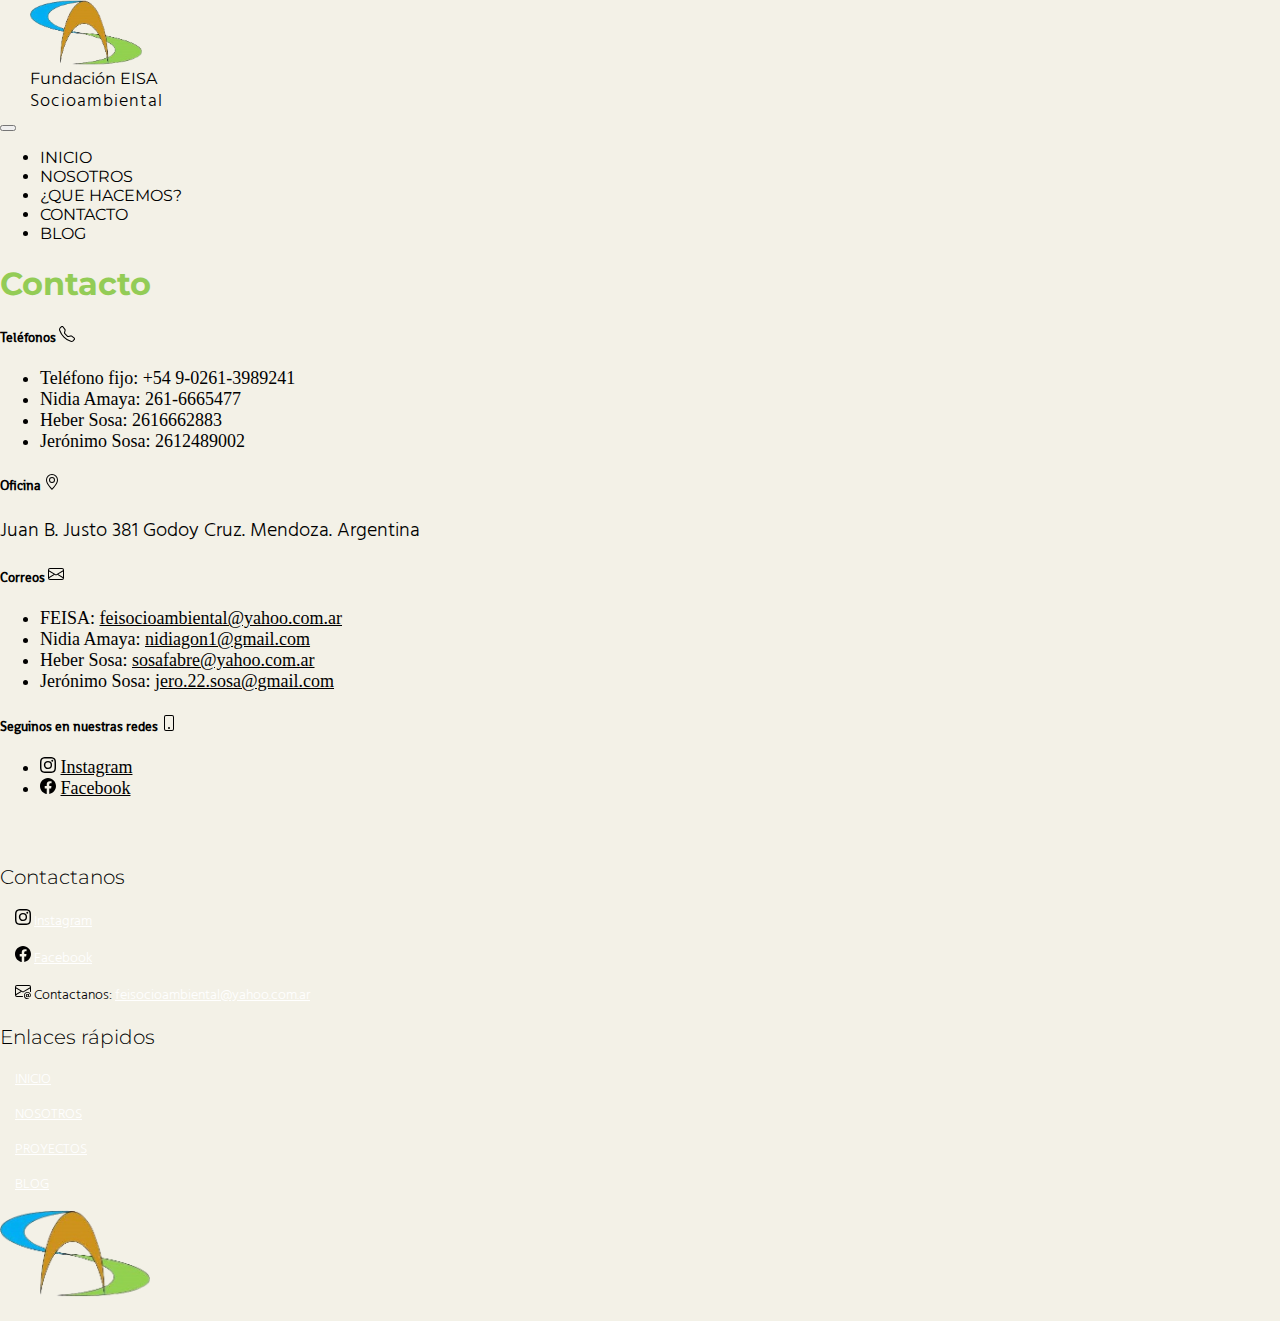
<file: templates/contacto.html>
<!DOCTYPE html>
<html lang="en">
  <head>
    <meta charset="UTF-8" />
    <meta name="viewport" content="width=device-width, initial-scale=1.0" />
    <link
      href="https://cdn.jsdelivr.net/npm/bootstrap@5.3.2/dist/css/bootstrap.min.css"
      rel="stylesheet"
      integrity="sha384-T3c6CoIi6uLrA9TneNEoa7RxnatzjcDSCmG1MXxSR1GAsXEV/Dwwykc2MPK8M2HN"
      crossorigin="anonymous"
    />
    <link rel="preconnect" href="https://fonts.googleapis.com" />
    <link rel="preconnect" href="https://fonts.gstatic.com" crossorigin />
    <link
      href="https://fonts.googleapis.com/css2?family=Montserrat:ital,wght@0,100..900;1,100..900&display=swap"
      rel="stylesheet"
    />
    <link rel="preconnect" href="https://fonts.googleapis.com" />
    <link rel="preconnect" href="https://fonts.gstatic.com" crossorigin />
    <link
      href="https://fonts.googleapis.com/css2?family=Hind+Madurai:wght@300;400;500;600;700&family=Montserrat:ital,wght@0,100..900;1,100..900&display=swap"
      rel="stylesheet"
    />
    <link rel="preconnect" href="https://fonts.googleapis.com" />
    <link rel="preconnect" href="https://fonts.gstatic.com" crossorigin />
    <link
      href="https://fonts.googleapis.com/css2?family=Hind+Madurai:wght@300;400;500;600;700&family=Montserrat:ital,wght@0,100..900;1,100..900&family=Shanti&display=swap"
      rel="stylesheet"
    />
    <link rel="stylesheet" href="/styles/styles.css" />
    <link rel="stylesheet" href="/styles/contacto.css" />
    <title>Contacto - FEISA</title>
  </head>
  <body>
    <nav class="navbar navbar-expand-lg sticky-top bg-white">
      <div class="container-fluid">
        <div class="navbar-brand d-flex gap-2">
          <a href="/index.html" class="text-decoration-none">
            <img
              src="/assets/Logo_Fundación_EISA_resumido-removebg-preview.png"
              alt="Fundación EISA Logo"
              class="logo-feisa"
            />
          </a>
          <div class="brand-text text-center">
            <span class="navbar-text fw-bold">Fundación EISA</span>
            <br>
            <span class="navbar-text socioambiental">Socioambiental</span>
          </div>
        </div>
        <button
          class="navbar-toggler"
          type="button"
          data-bs-toggle="collapse"
          data-bs-target="#navbarNav"
          aria-controls="navbarNav"
          aria-expanded="false"
          aria-label="Toggle navigation"
        >
          <span class="navbar-toggler-icon"></span>
        </button>

        <div class="collapse navbar-collapse" id="navbarNav">
          <ul class="navbar-nav">
            <li class="nav-item">
              <a class="nav-link fw-bold" aria-current="page" href="/index.html"
                >INICIO</a
              >
            </li>
            <li class="nav-item">
              <a class="nav-link fw-bold" href="nosotros.html">NOSOTROS</a>
            </li>
            <li class="nav-item">
              <a class="nav-link fw-bold" href="quehacemos.html"
                >¿QUE HACEMOS?</a
              >
            </li>
            <li class="nav-item">
              <a class="nav-link fw-bold" href="contacto.html">CONTACTO</a>
            </li>
            <li class="nav-item">
              <a class="nav-link disabled fw-bold" href="#">BLOG</a>
            </li>
          </ul>
        </div>
      </div>
    </nav>
    <h1 class="text-center mb-4 mt-4 fade-right">Contacto</h1>
    <div class="container fade-right">
      <div class="row">
        <div class="col-md-6 mb-4">
          <div class="card mb-4">
            <div class="card-body">
              <h5 class="card-title">
                Teléfonos
                <svg
                  xmlns="http://www.w3.org/2000/svg"
                  width="16"
                  height="16"
                  fill="currentColor"
                  class="bi bi-telephone mb-1"
                  viewBox="0 0 16 16"
                >
                  <path
                    d="M3.654 1.328a.678.678 0 0 0-1.015-.063L1.605 2.3c-.483.484-.661 1.169-.45 1.77a17.6 17.6 0 0 0 4.168 6.608 17.6 17.6 0 0 0 6.608 4.168c.601.211 1.286.033 1.77-.45l1.034-1.034a.678.678 0 0 0-.063-1.015l-2.307-1.794a.68.68 0 0 0-.58-.122l-2.19.547a1.75 1.75 0 0 1-1.657-.459L5.482 8.062a1.75 1.75 0 0 1-.46-1.657l.548-2.19a.68.68 0 0 0-.122-.58zM1.884.511a1.745 1.745 0 0 1 2.612.163L6.29 2.98c.329.423.445.974.315 1.494l-.547 2.19a.68.68 0 0 0 .178.643l2.457 2.457a.68.68 0 0 0 .644.178l2.189-.547a1.75 1.75 0 0 1 1.494.315l2.306 1.794c.829.645.905 1.87.163 2.611l-1.034 1.034c-.74.74-1.846 1.065-2.877.702a18.6 18.6 0 0 1-7.01-4.42 18.6 18.6 0 0 1-4.42-7.009c-.362-1.03-.037-2.137.703-2.877z"
                  />
                </svg>
              </h5>
              <ul class="list-group list-group-flush">
                <li class="list-group-item">
                  Teléfono fijo: +54 9-0261-3989241
                </li>
                <li class="list-group-item">Nidia Amaya: 261-6665477</li>
                <li class="list-group-item">Heber Sosa: 2616662883</li>
                <li class="list-group-item">Jerónimo Sosa: 2612489002</li>
              </ul>
            </div>
          </div>

          <div class="card mb-4">
            <div class="card-body">
              <h5 class="card-title">
                Oficina
                <svg
                  xmlns="http://www.w3.org/2000/svg"
                  width="16"
                  height="16"
                  fill="currentColor"
                  class="bi bi-geo-alt mb-1"
                  viewBox="0 0 16 16"
                >
                  <path
                    d="M12.166 8.94c-.524 1.062-1.234 2.12-1.96 3.07A32 32 0 0 1 8 14.58a32 32 0 0 1-2.206-2.57c-.726-.95-1.436-2.008-1.96-3.07C3.304 7.867 3 6.862 3 6a5 5 0 0 1 10 0c0 .862-.305 1.867-.834 2.94M8 16s6-5.686 6-10A6 6 0 0 0 2 6c0 4.314 6 10 6 10"
                  />
                  <path
                    d="M8 8a2 2 0 1 1 0-4 2 2 0 0 1 0 4m0 1a3 3 0 1 0 0-6 3 3 0 0 0 0 6"
                  />
                </svg>
              </h5>
              <p class="card-text">
                Juan B. Justo 381 Godoy Cruz. Mendoza. Argentina
              </p>
            </div>
          </div>
        </div>
        <div class="col-md-6 mb-4">
          <div class="card mb-4">
            <div class="card-body">
              <h5 class="card-title">
                Correos
                <svg
                  xmlns="http://www.w3.org/2000/svg"
                  width="16"
                  height="16"
                  fill="currentColor"
                  class="bi bi-envelope mb-1"
                  viewBox="0 0 16 16"
                >
                  <path
                    d="M0 4a2 2 0 0 1 2-2h12a2 2 0 0 1 2 2v8a2 2 0 0 1-2 2H2a2 2 0 0 1-2-2zm2-1a1 1 0 0 0-1 1v.217l7 4.2 7-4.2V4a1 1 0 0 0-1-1zm13 2.383-4.708 2.825L15 11.105zm-.034 6.876-5.64-3.471L8 9.583l-1.326-.795-5.64 3.47A1 1 0 0 0 2 13h12a1 1 0 0 0 .966-.741M1 11.105l4.708-2.897L1 5.383z"
                  />
                </svg>
              </h5>
              <ul class="list-group list-group-flush">
                <li class="list-group-item">
                  FEISA:
                  <a href="mailto:feisocioambiental@yahoo.com.ar"
                    >feisocioambiental@yahoo.com.ar</a
                  >
                </li>
                <li class="list-group-item">
                  Nidia Amaya:
                  <a href="mailto:nidiagon1@gmail.com"> nidiagon1@gmail.com</a>
                </li>
                <li class="list-group-item">
                  Heber Sosa:
                  <a href="mailto:sosafabre@yahoo.com.ar"
                    >sosafabre@yahoo.com.ar</a
                  >
                </li>
                <li class="list-group-item">
                  Jerónimo Sosa:
                  <a href="mailto:jero.22.sosa@gmail.com"
                    >jero.22.sosa@gmail.com</a
                  >
                </li>
              </ul>
            </div>
          </div>
          <div class="card mb-4">
            <div class="card-body">
              <h5 class="card-title">
                Seguinos en nuestras redes
                <svg
                  xmlns="http://www.w3.org/2000/svg"
                  width="16"
                  height="16"
                  fill="currentColor"
                  class="bi bi-phone mb-1"
                  viewBox="0 0 16 16"
                >
                  <path
                    d="M11 1a1 1 0 0 1 1 1v12a1 1 0 0 1-1 1H5a1 1 0 0 1-1-1V2a1 1 0 0 1 1-1zM5 0a2 2 0 0 0-2 2v12a2 2 0 0 0 2 2h6a2 2 0 0 0 2-2V2a2 2 0 0 0-2-2z"
                  />
                  <path d="M8 14a1 1 0 1 0 0-2 1 1 0 0 0 0 2" />
                </svg>
              </h5>
              <ul class="list-group list-group-flush">
                <li class="list-group-item">
                  <svg
                    xmlns="http://www.w3.org/2000/svg"
                    width="16"
                    height="16"
                    fill="currentColor"
                    class="bi bi-instagram"
                    viewBox="0 0 16 16"
                  >
                    <path
                      d="M8 0C5.829 0 5.556.01 4.703.048 3.85.088 3.269.222 2.76.42a3.917 3.917 0 0 0-1.417.923A3.927 3.927 0 0 0 .42 2.76C.222 3.268.087 3.85.048 4.7.01 5.555 0 5.827 0 8.001c0 2.172.01 2.444.048 3.297.04.852.174 1.433.372 1.942.205.526.478.972.923 1.417.444.445.89.719 1.416.923.51.198 1.09.333 1.942.372C5.555 15.99 5.827 16 8 16s2.444-.01 3.298-.048c.851-.04 1.434-.174 1.943-.372a3.916 3.916 0 0 0 1.416-.923c.445-.445.718-.891.923-1.417.197-.509.332-1.09.372-1.942C15.99 10.445 16 10.173 16 8s-.01-2.445-.048-3.299c-.04-.851-.175-1.433-.372-1.941a3.926 3.926 0 0 0-.923-1.417A3.911 3.911 0 0 0 13.24.42c-.51-.198-1.092-.333-1.943-.372C10.443.01 10.172 0 7.998 0h.003zm-.717 1.442h.718c2.136 0 2.389.007 3.232.046.78.035 1.204.166 1.486.275.373.145.64.319.92.599.28.28.453.546.598.92.11.281.24.705.275 1.485.039.843.047 1.096.047 3.231s-.008 2.389-.047 3.232c-.035.78-.166 1.203-.275 1.485a2.47 2.47 0 0 1-.599.919c-.28.28-.546.453-.92.598-.28.11-.704.24-1.485.276-.843.038-1.096.047-3.232.047s-2.39-.009-3.233-.047c-.78-.036-1.203-.166-1.485-.276a2.478 2.478 0 0 1-.92-.598 2.48 2.48 0 0 1-.6-.92c-.109-.281-.24-.705-.275-1.485-.038-.843-.046-1.096-.046-3.233 0-2.136.008-2.388.046-3.231.036-.78.166-1.204.276-1.486.145-.373.319-.64.599-.92.28-.28.546-.453.92-.598.282-.11.705-.24 1.485-.276.738-.034 1.024-.044 2.515-.045v.002zm4.988 1.328a.96.96 0 1 0 0 1.92.96.96 0 0 0 0-1.92zm-4.27 1.122a4.109 4.109 0 1 0 0 8.217 4.109 4.109 0 0 0 0-8.217zm0 1.441a2.667 2.667 0 1 1 0 5.334 2.667 2.667 0 0 1 0-5.334"
                    />
                  </svg>
                  <a
                    href="https://www.instagram.com/fundacioneisa/"
                    target="_blank"
                  >
                    Instagram</a
                  >
                </li>
                <li class="list-group-item">
                  <svg
                    xmlns="http://www.w3.org/2000/svg"
                    width="16"
                    height="16"
                    fill="currentColor"
                    class="bi bi-facebook"
                    viewBox="0 0 16 16"
                  >
                    <path
                      d="M16 8.049c0-4.446-3.582-8.05-8-8.05C3.58 0-.002 3.603-.002 8.05c0 4.017 2.926 7.347 6.75 7.951v-5.625h-2.03V8.05H6.75V6.275c0-2.017 1.195-3.131 3.022-3.131.876 0 1.791.157 1.791.157v1.98h-1.009c-.993 0-1.303.621-1.303 1.258v1.51h2.218l-.354 2.326H9.25V16c3.824-.604 6.75-3.934 6.75-7.951"
                    />
                  </svg>
                  <a
                    href="https://www.facebook.com/feisasocioambiental/"
                    target="_blank"
                    >Facebook</a
                  >
                </li>
              </ul>
            </div>
          </div>
        </div>
      </div>
    </div>
    <footer class="bg-dark text-light">
      <div class="container text-center">
        <div class="row">
          <div class="col-md-4">
            <p class="text-center fw-bold">Contactanos</p>
            <ul>
              <li>
                <svg
                  xmlns="http://www.w3.org/2000/svg"
                  width="16"
                  height="16"
                  fill="currentColor"
                  class="bi bi-instagram"
                  viewBox="0 0 16 16"
                >
                  <path
                    d="M8 0C5.829 0 5.556.01 4.703.048 3.85.088 3.269.222 2.76.42a3.917 3.917 0 0 0-1.417.923A3.927 3.927 0 0 0 .42 2.76C.222 3.268.087 3.85.048 4.7.01 5.555 0 5.827 0 8.001c0 2.172.01 2.444.048 3.297.04.852.174 1.433.372 1.942.205.526.478.972.923 1.417.444.445.89.719 1.416.923.51.198 1.09.333 1.942.372C5.555 15.99 5.827 16 8 16s2.444-.01 3.298-.048c.851-.04 1.434-.174 1.943-.372a3.916 3.916 0 0 0 1.416-.923c.445-.445.718-.891.923-1.417.197-.509.332-1.09.372-1.942C15.99 10.445 16 10.173 16 8s-.01-2.445-.048-3.299c-.04-.851-.175-1.433-.372-1.941a3.926 3.926 0 0 0-.923-1.417A3.911 3.911 0 0 0 13.24.42c-.51-.198-1.092-.333-1.943-.372C10.443.01 10.172 0 7.998 0h.003zm-.717 1.442h.718c2.136 0 2.389.007 3.232.046.78.035 1.204.166 1.486.275.373.145.64.319.92.599.28.28.453.546.598.92.11.281.24.705.275 1.485.039.843.047 1.096.047 3.231s-.008 2.389-.047 3.232c-.035.78-.166 1.203-.275 1.485a2.47 2.47 0 0 1-.599.919c-.28.28-.546.453-.92.598-.28.11-.704.24-1.485.276-.843.038-1.096.047-3.232.047s-2.39-.009-3.233-.047c-.78-.036-1.203-.166-1.485-.276a2.478 2.478 0 0 1-.92-.598 2.48 2.48 0 0 1-.6-.92c-.109-.281-.24-.705-.275-1.485-.038-.843-.046-1.096-.046-3.233 0-2.136.008-2.388.046-3.231.036-.78.166-1.204.276-1.486.145-.373.319-.64.599-.92.28-.28.546-.453.92-.598.282-.11.705-.24 1.485-.276.738-.034 1.024-.044 2.515-.045v.002zm4.988 1.328a.96.96 0 1 0 0 1.92.96.96 0 0 0 0-1.92zm-4.27 1.122a4.109 4.109 0 1 0 0 8.217 4.109 4.109 0 0 0 0-8.217zm0 1.441a2.667 2.667 0 1 1 0 5.334 2.667 2.667 0 0 1 0-5.334"
                  />
                </svg>
                <a
                  href="https://www.instagram.com/fundacioneisa/"
                  target="_blank"
                >
                  Instagram</a
                >
              </li>
              <li>
                <svg
                  xmlns="http://www.w3.org/2000/svg"
                  width="16"
                  height="16"
                  fill="currentColor"
                  class="bi bi-facebook"
                  viewBox="0 0 16 16"
                >
                  <path
                    d="M16 8.049c0-4.446-3.582-8.05-8-8.05C3.58 0-.002 3.603-.002 8.05c0 4.017 2.926 7.347 6.75 7.951v-5.625h-2.03V8.05H6.75V6.275c0-2.017 1.195-3.131 3.022-3.131.876 0 1.791.157 1.791.157v1.98h-1.009c-.993 0-1.303.621-1.303 1.258v1.51h2.218l-.354 2.326H9.25V16c3.824-.604 6.75-3.934 6.75-7.951"
                  />
                </svg>
                <a
                  href="https://www.facebook.com/feisasocioambiental/"
                  target="_blank"
                  >Facebook</a
                >
              </li>
              <li>
                <svg
                  xmlns="http://www.w3.org/2000/svg"
                  width="16"
                  height="16"
                  fill="currentColor"
                  class="bi bi-envelope-at"
                  viewBox="0 0 16 16"
                >
                  <path
                    d="M2 2a2 2 0 0 0-2 2v8.01A2 2 0 0 0 2 14h5.5a.5.5 0 0 0 0-1H2a1 1 0 0 1-.966-.741l5.64-3.471L8 9.583l7-4.2V8.5a.5.5 0 0 0 1 0V4a2 2 0 0 0-2-2zm3.708 6.208L1 11.105V5.383zM1 4.217V4a1 1 0 0 1 1-1h12a1 1 0 0 1 1 1v.217l-7 4.2z"
                  />
                  <path
                    d="M14.247 14.269c1.01 0 1.587-.857 1.587-2.025v-.21C15.834 10.43 14.64 9 12.52 9h-.035C10.42 9 9 10.36 9 12.432v.214C9 14.82 10.438 16 12.358 16h.044c.594 0 1.018-.074 1.237-.175v-.73c-.245.11-.673.18-1.18.18h-.044c-1.334 0-2.571-.788-2.571-2.655v-.157c0-1.657 1.058-2.724 2.64-2.724h.04c1.535 0 2.484 1.05 2.484 2.326v.118c0 .975-.324 1.39-.639 1.39-.232 0-.41-.148-.41-.42v-2.19h-.906v.569h-.03c-.084-.298-.368-.63-.954-.63-.778 0-1.259.555-1.259 1.4v.528c0 .892.49 1.434 1.26 1.434.471 0 .896-.227 1.014-.643h.043c.118.42.617.648 1.12.648Zm-2.453-1.588v-.227c0-.546.227-.791.573-.791.297 0 .572.192.572.708v.367c0 .573-.253.744-.564.744-.354 0-.581-.215-.581-.8Z"
                  />
                </svg>
                Contactanos:
                <a href="mailto:feisocioambiental@yahoo.com.ar" class=""
                  >feisocioambiental@yahoo.com.ar</a
                >
              </li>
            </ul>
          </div>
          <div class="col-md-4 mb-2">
            <p class="text-center fw-bold">Enlaces rápidos</p>
            <ul>
              <li>
                <a class="text-decoration-none" href="index.html">INICIO</a>
              </li>
              <li>
                <a class="text-decoration-none" href="nosotros.html"
                  >NOSOTROS</a
                >
              </li>
              <li>
                <a class="text-decoration-none" href="quehacemos.html"
                  >PROYECTOS</a
                >
              </li>
              <li>
                <a class="disabled text-decoration-none" href="#">BLOG</a>
              </li>
            </ul>
          </div>
          <div class="col-md-4">
            <img
              class="logo-footer"
              src="/assets/Logo_Fundación_EISA_resumido-removebg-preview.png"
              alt=""
            />
          </div>
        </div>
      </div>
    </footer>
    <script
      src="https://cdn.jsdelivr.net/npm/bootstrap@5.3.2/dist/js/bootstrap.bundle.min.js"
      integrity="sha384-C6RzsynM9kWDrMNeT87bh95OGNyZPhcTNXj1NW7RuBCsyN/o0jlpcV8Qyq46cDfL"
      crossorigin="anonymous"
    ></script>
    <script src="/scripts/animaciones.js"></script>
  </body>
</html>
</file>
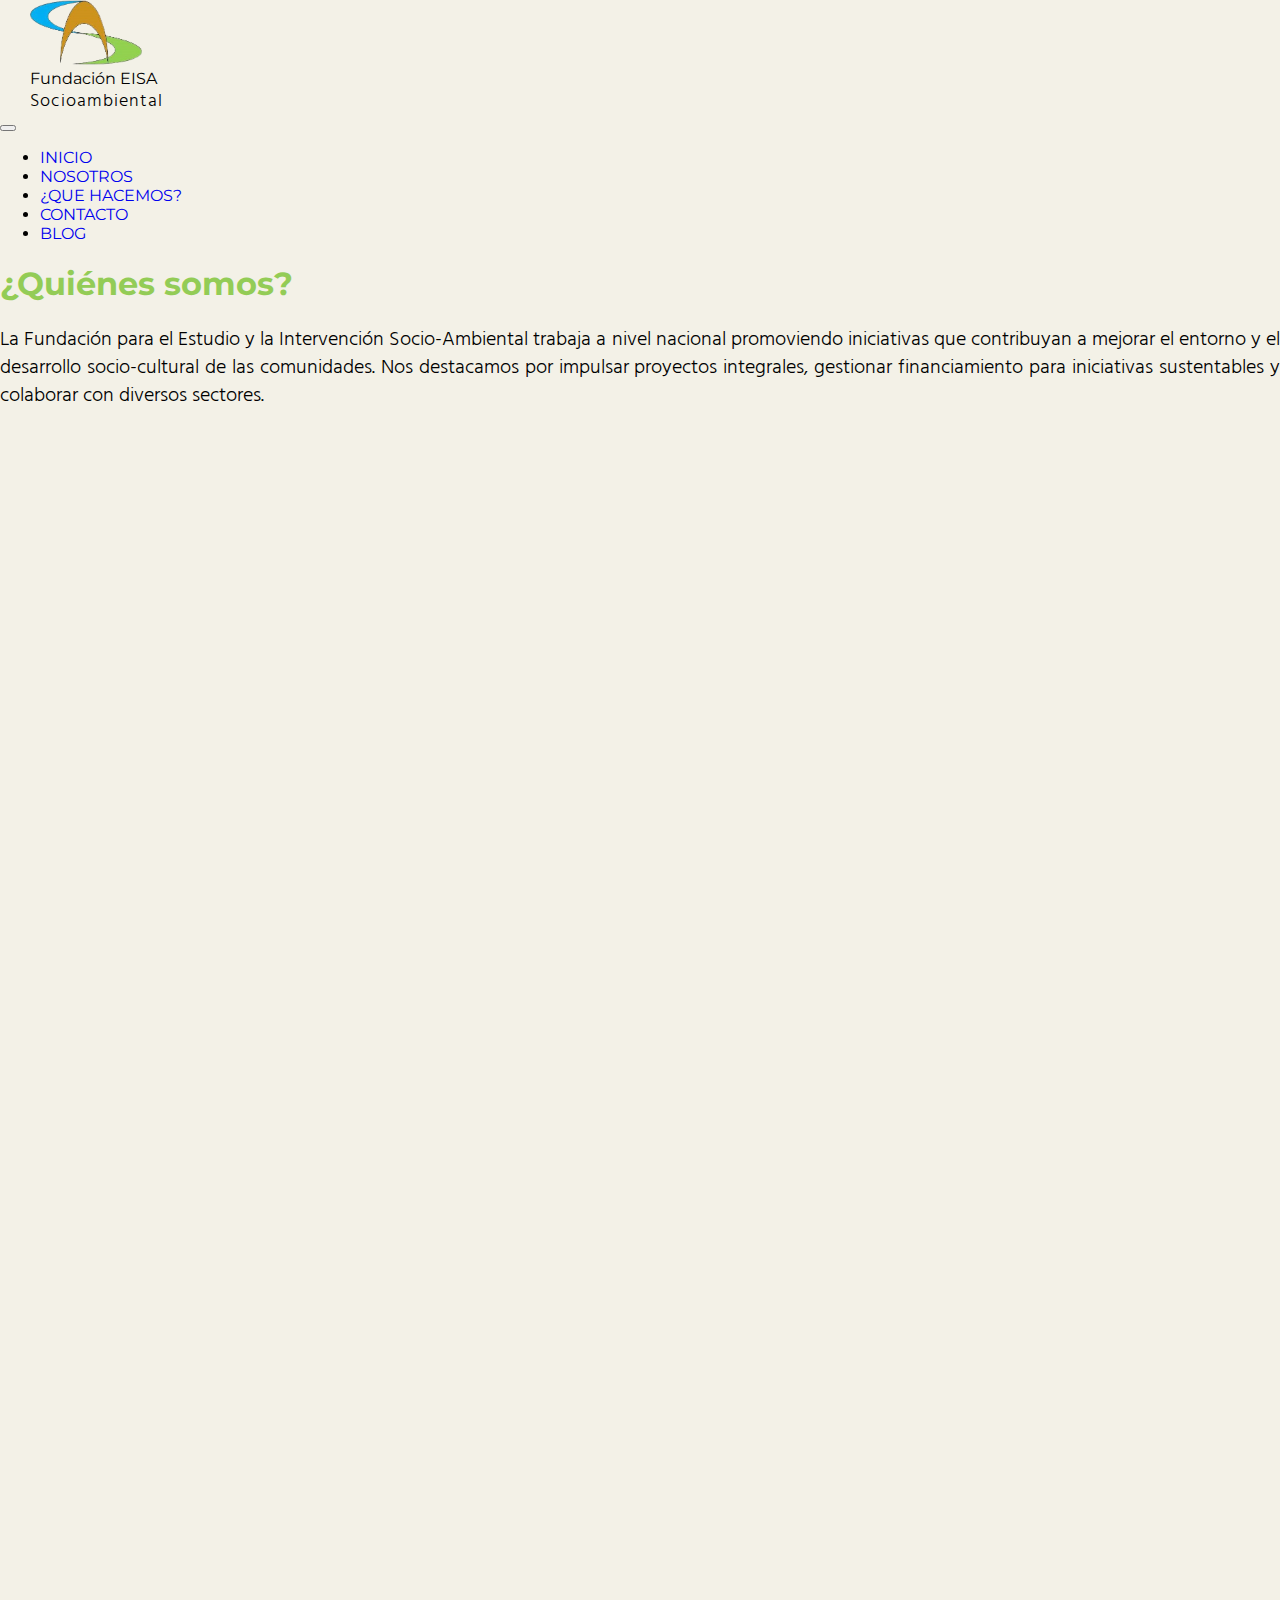
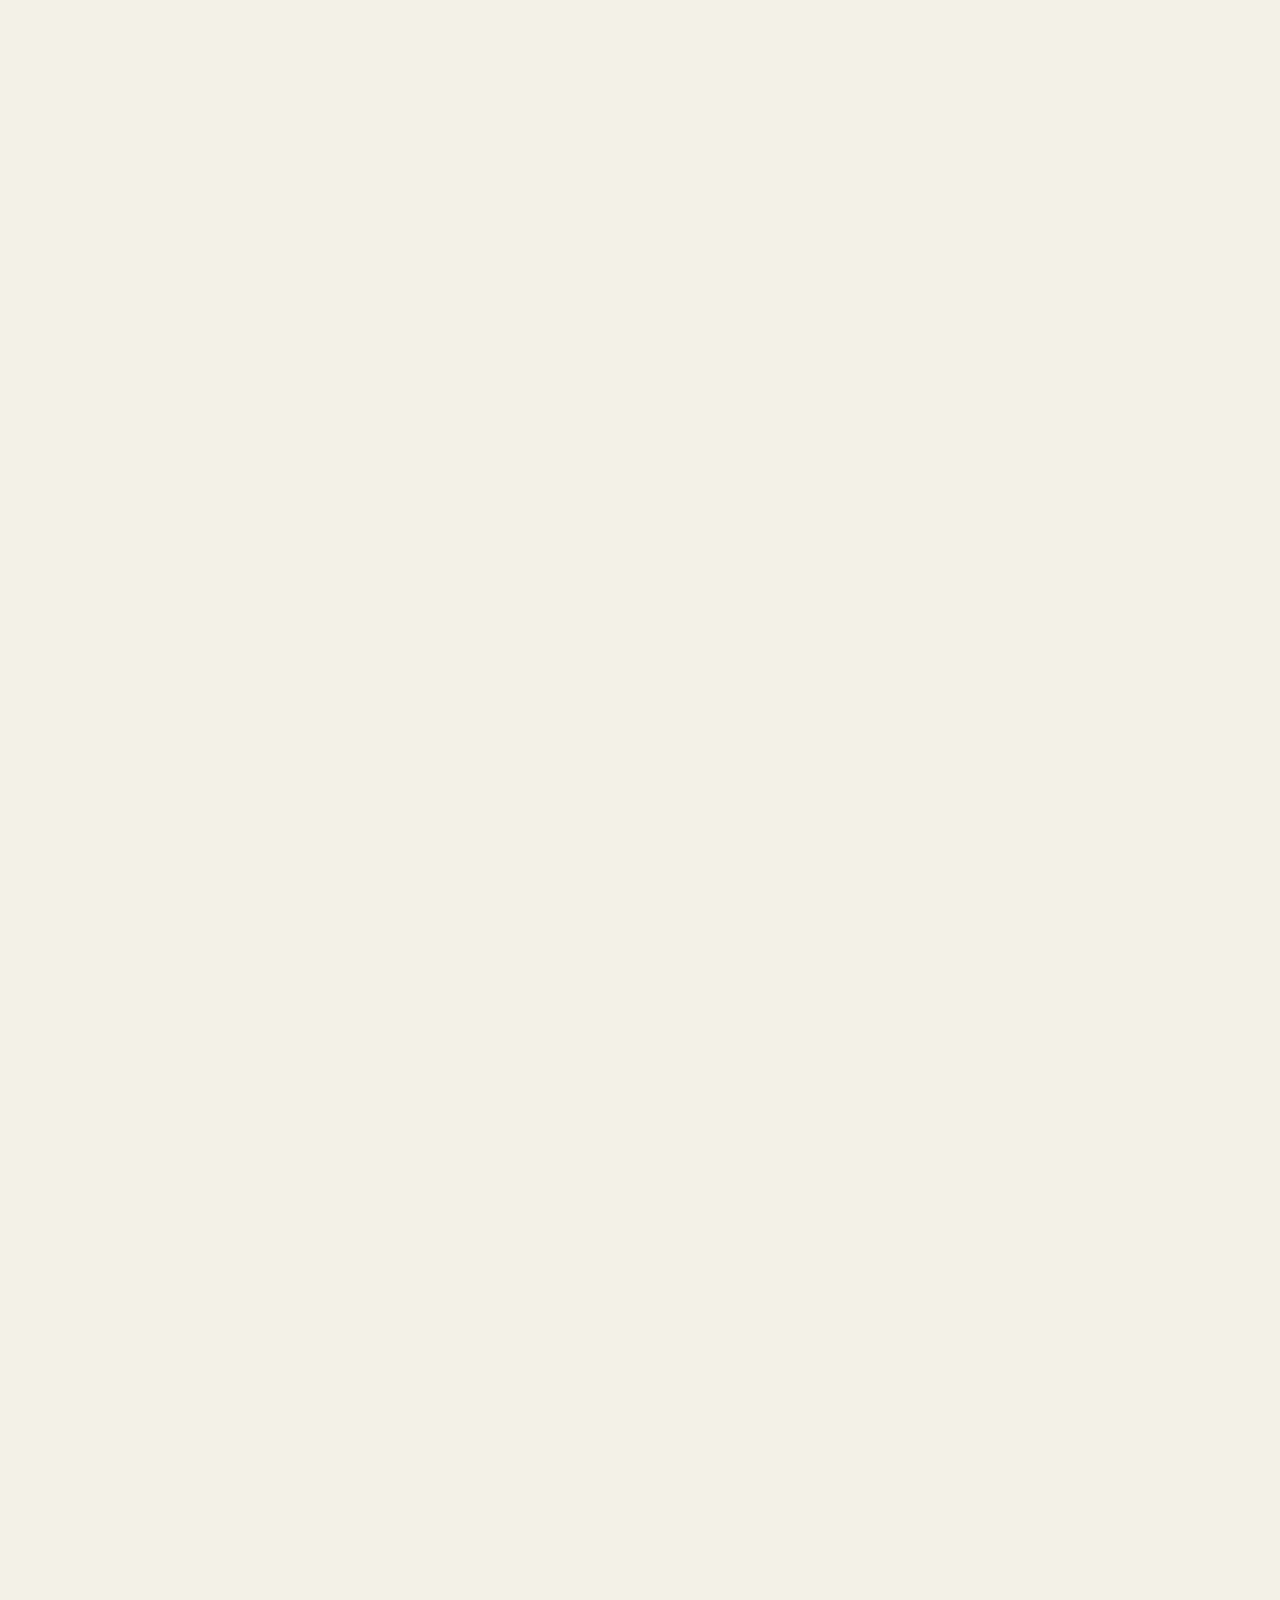
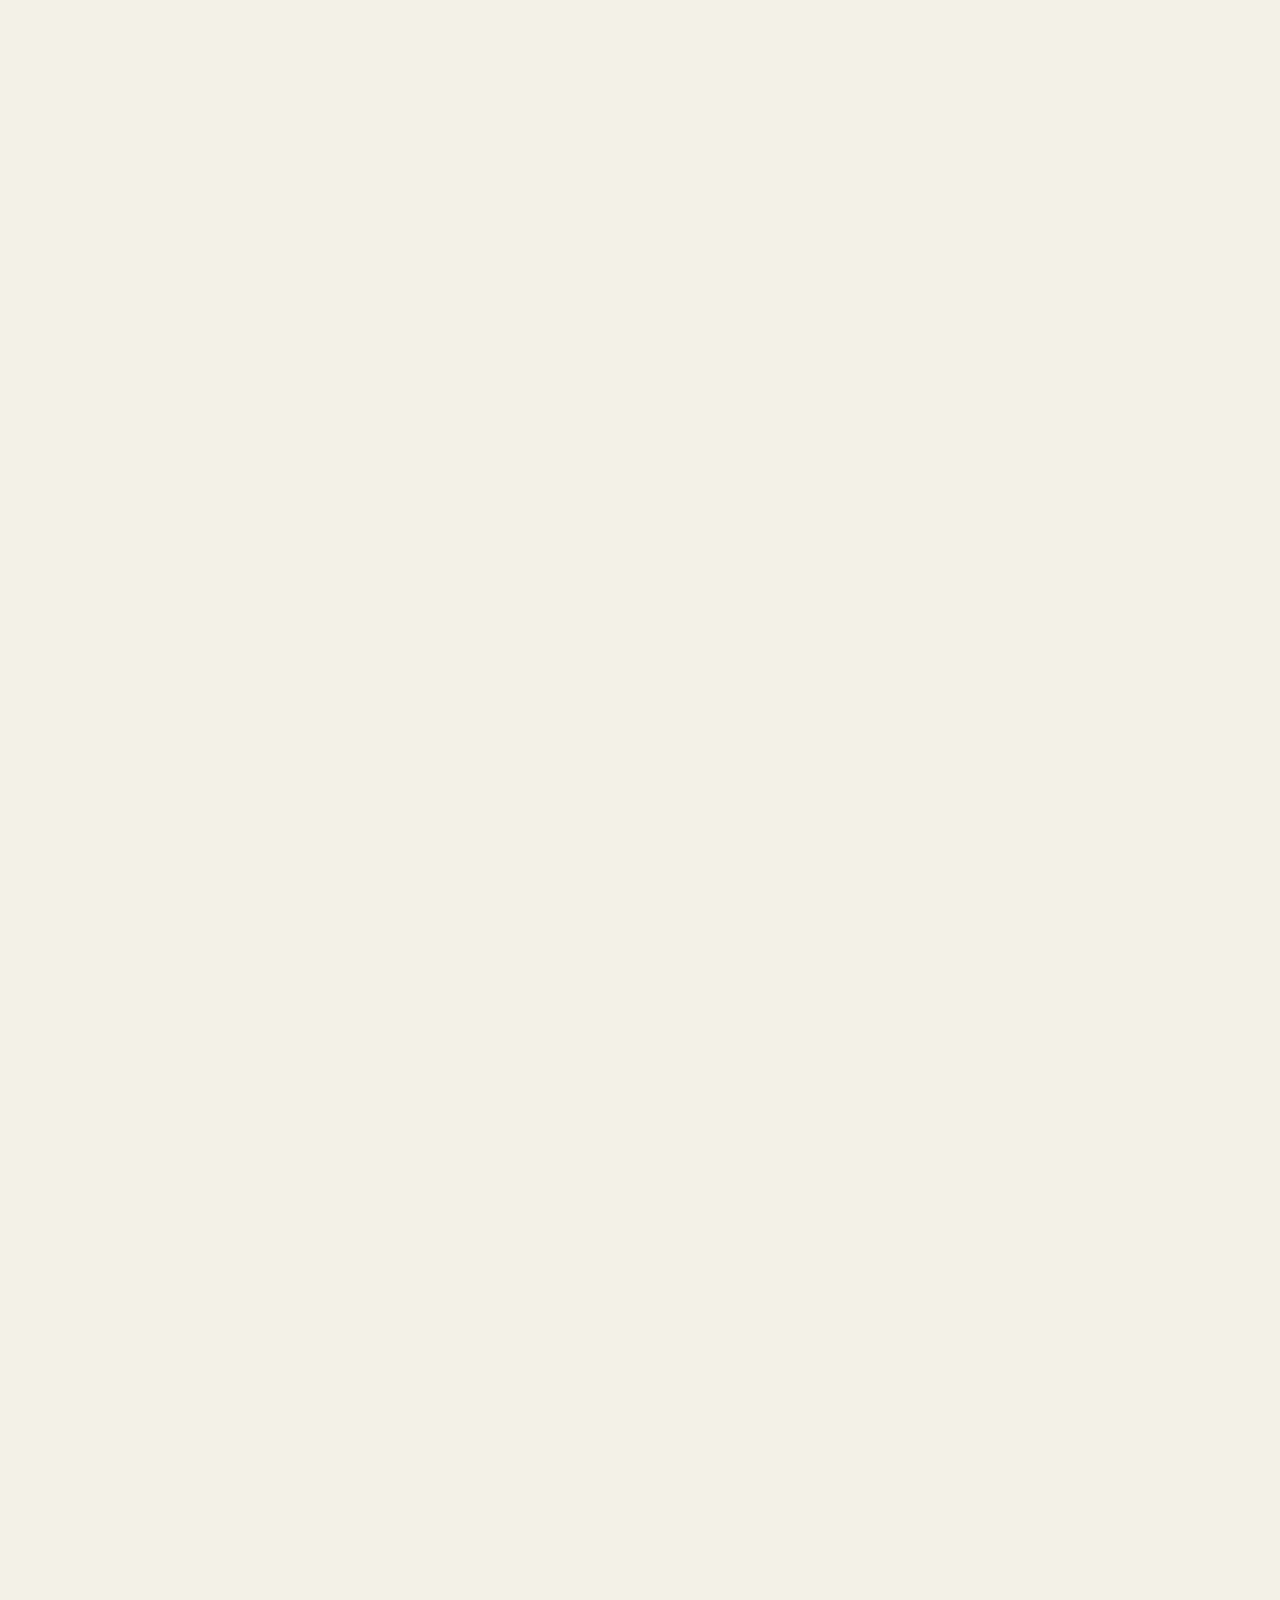
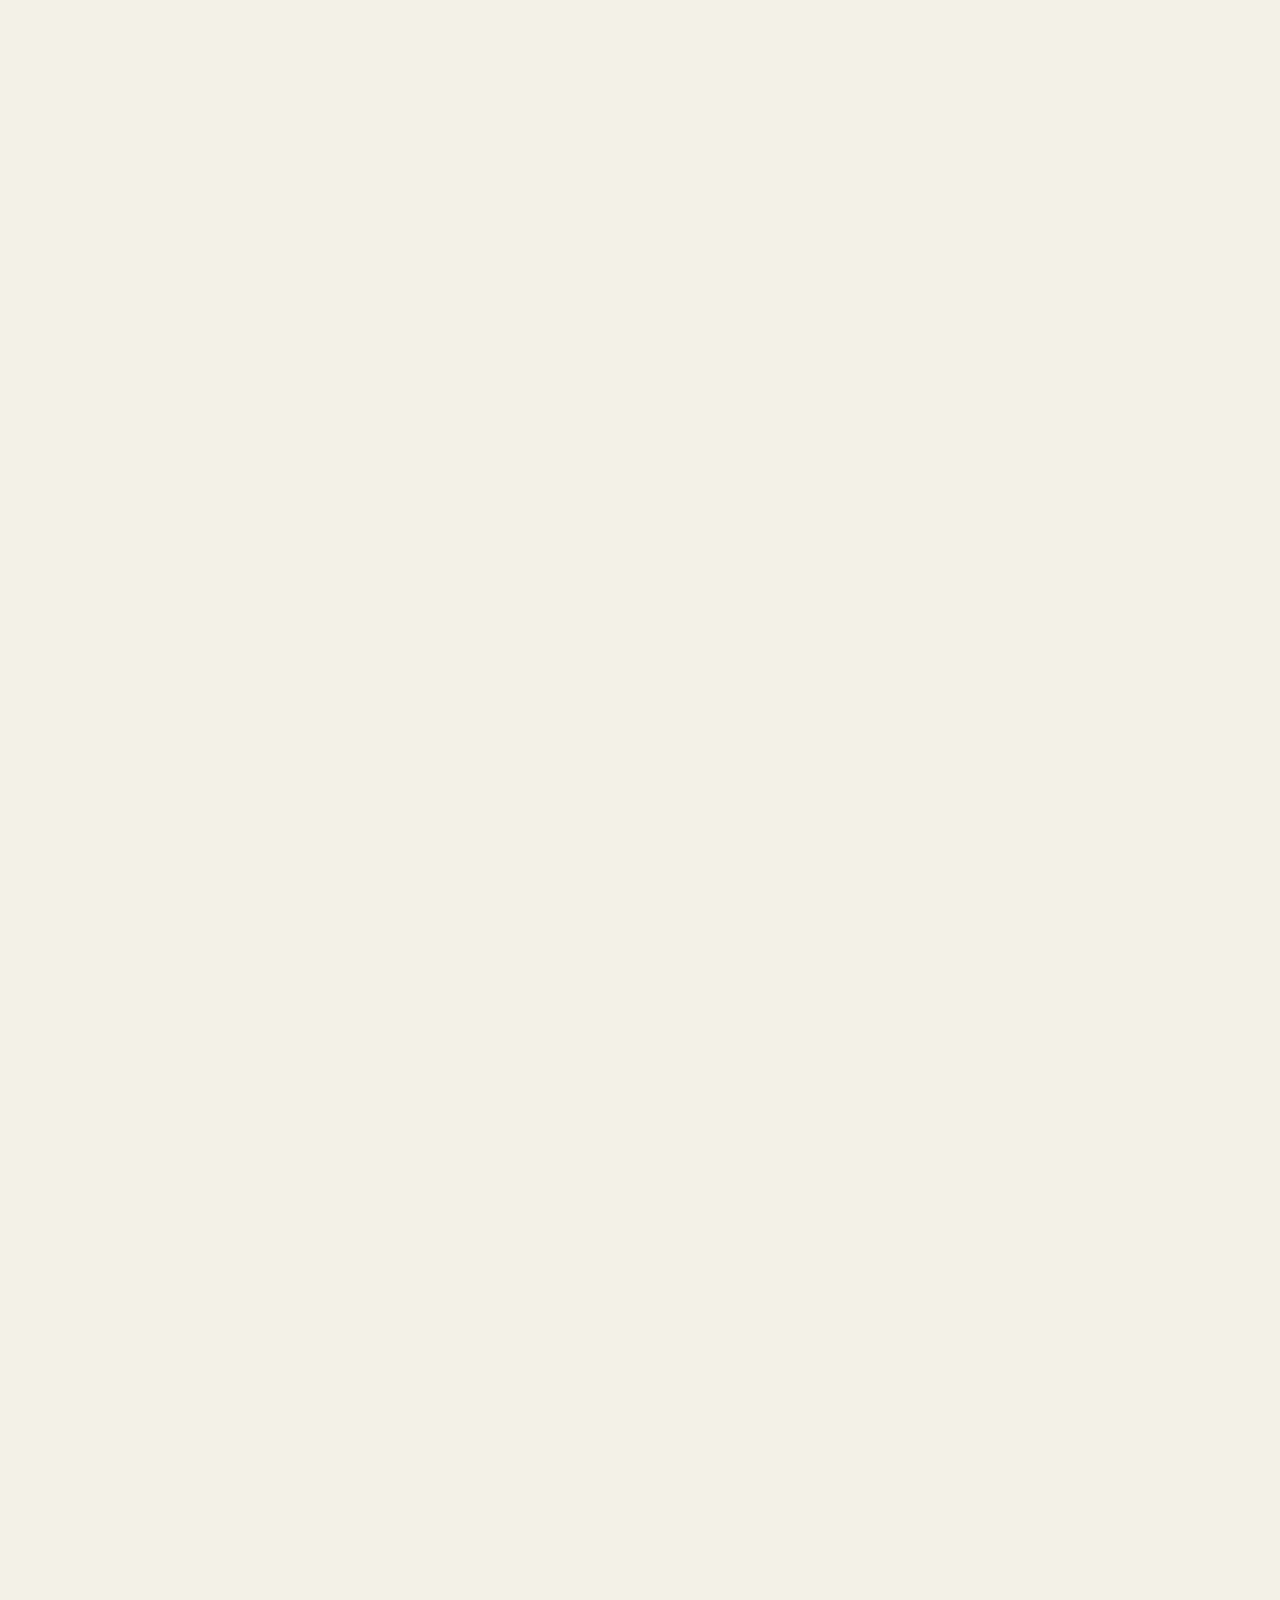
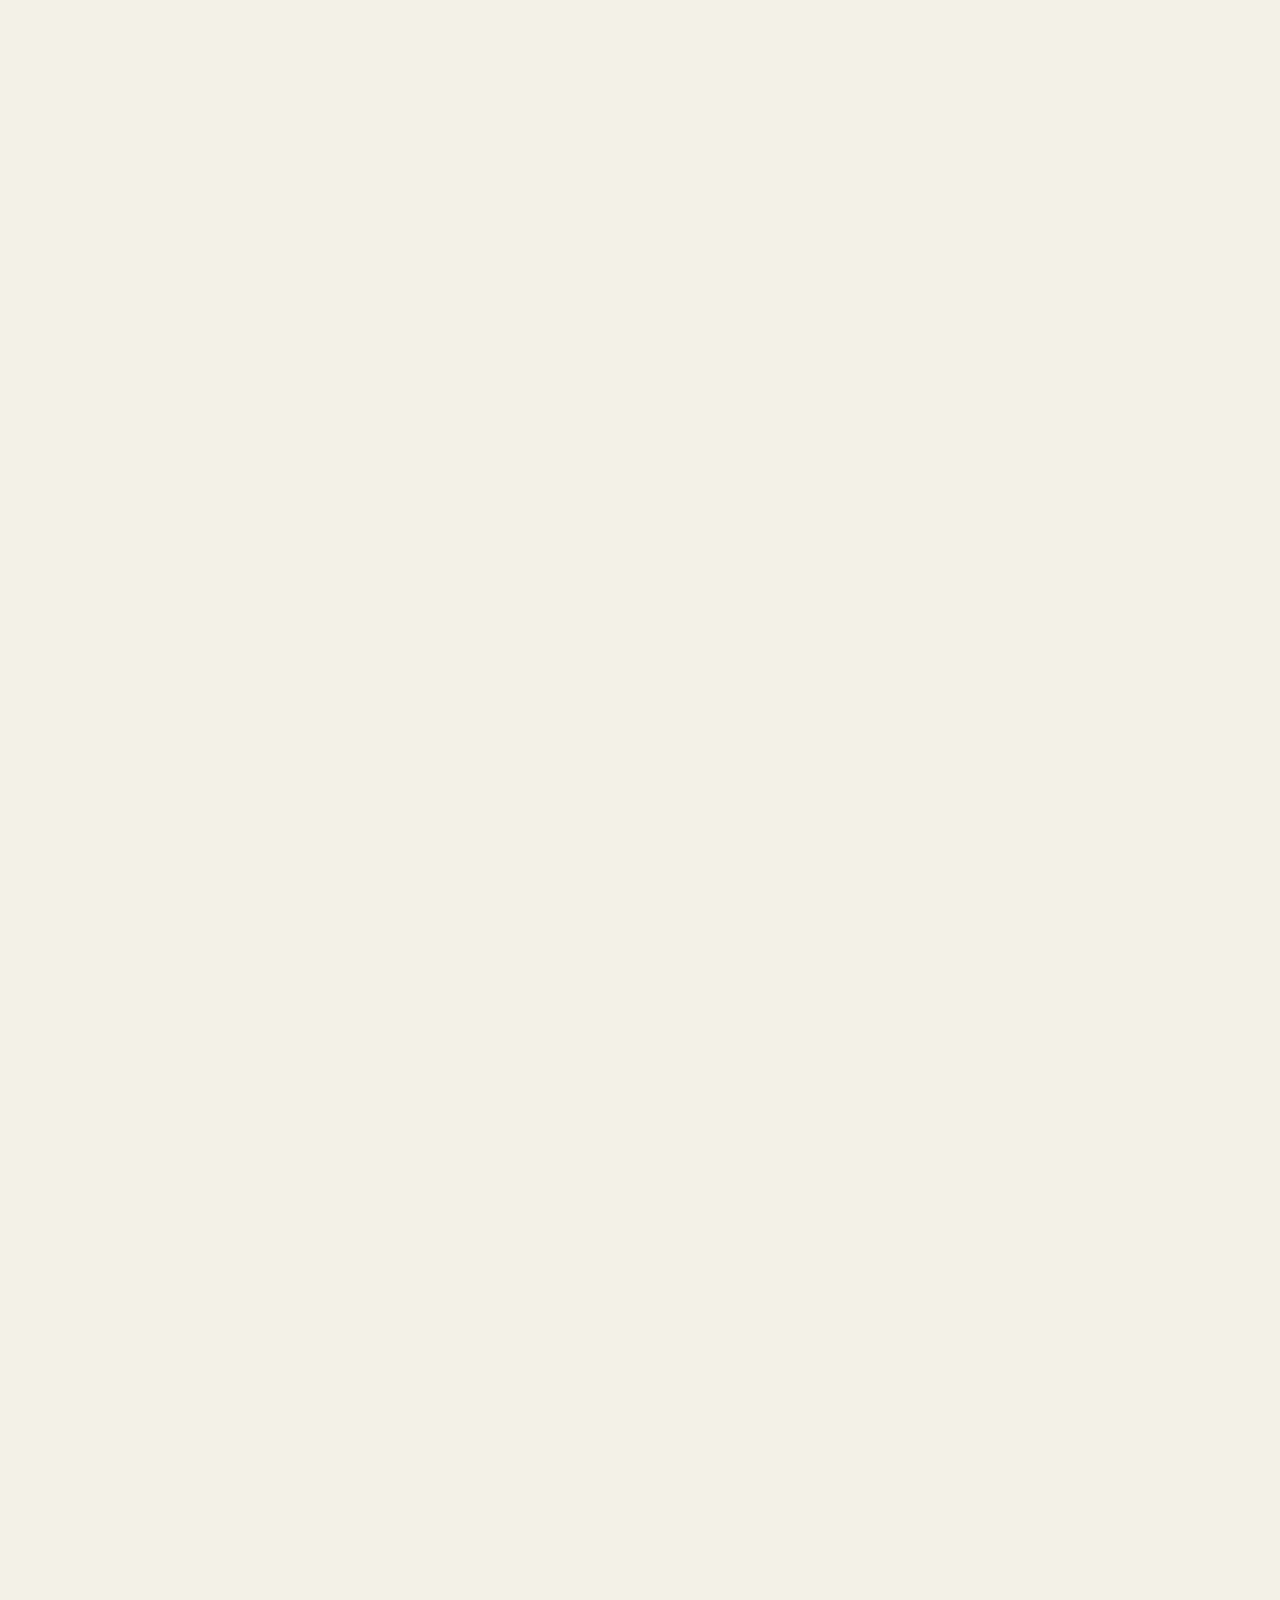
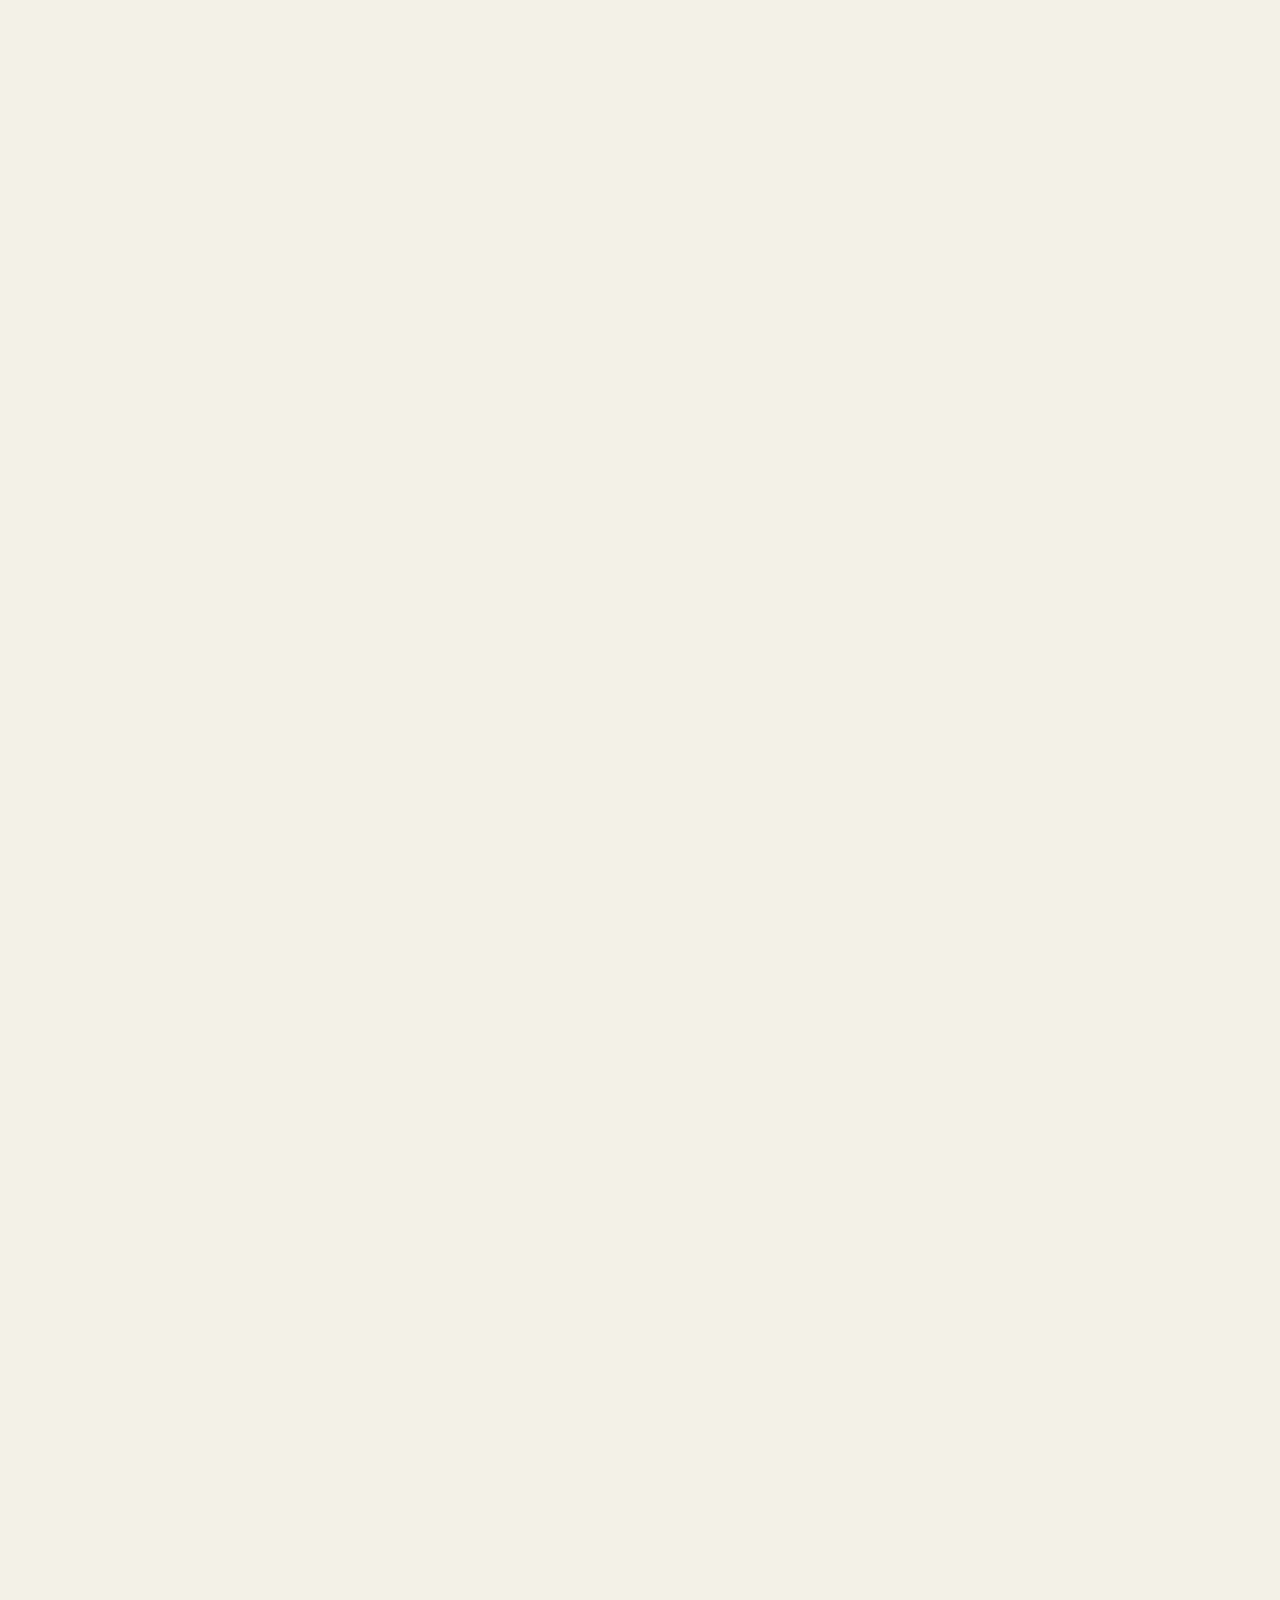
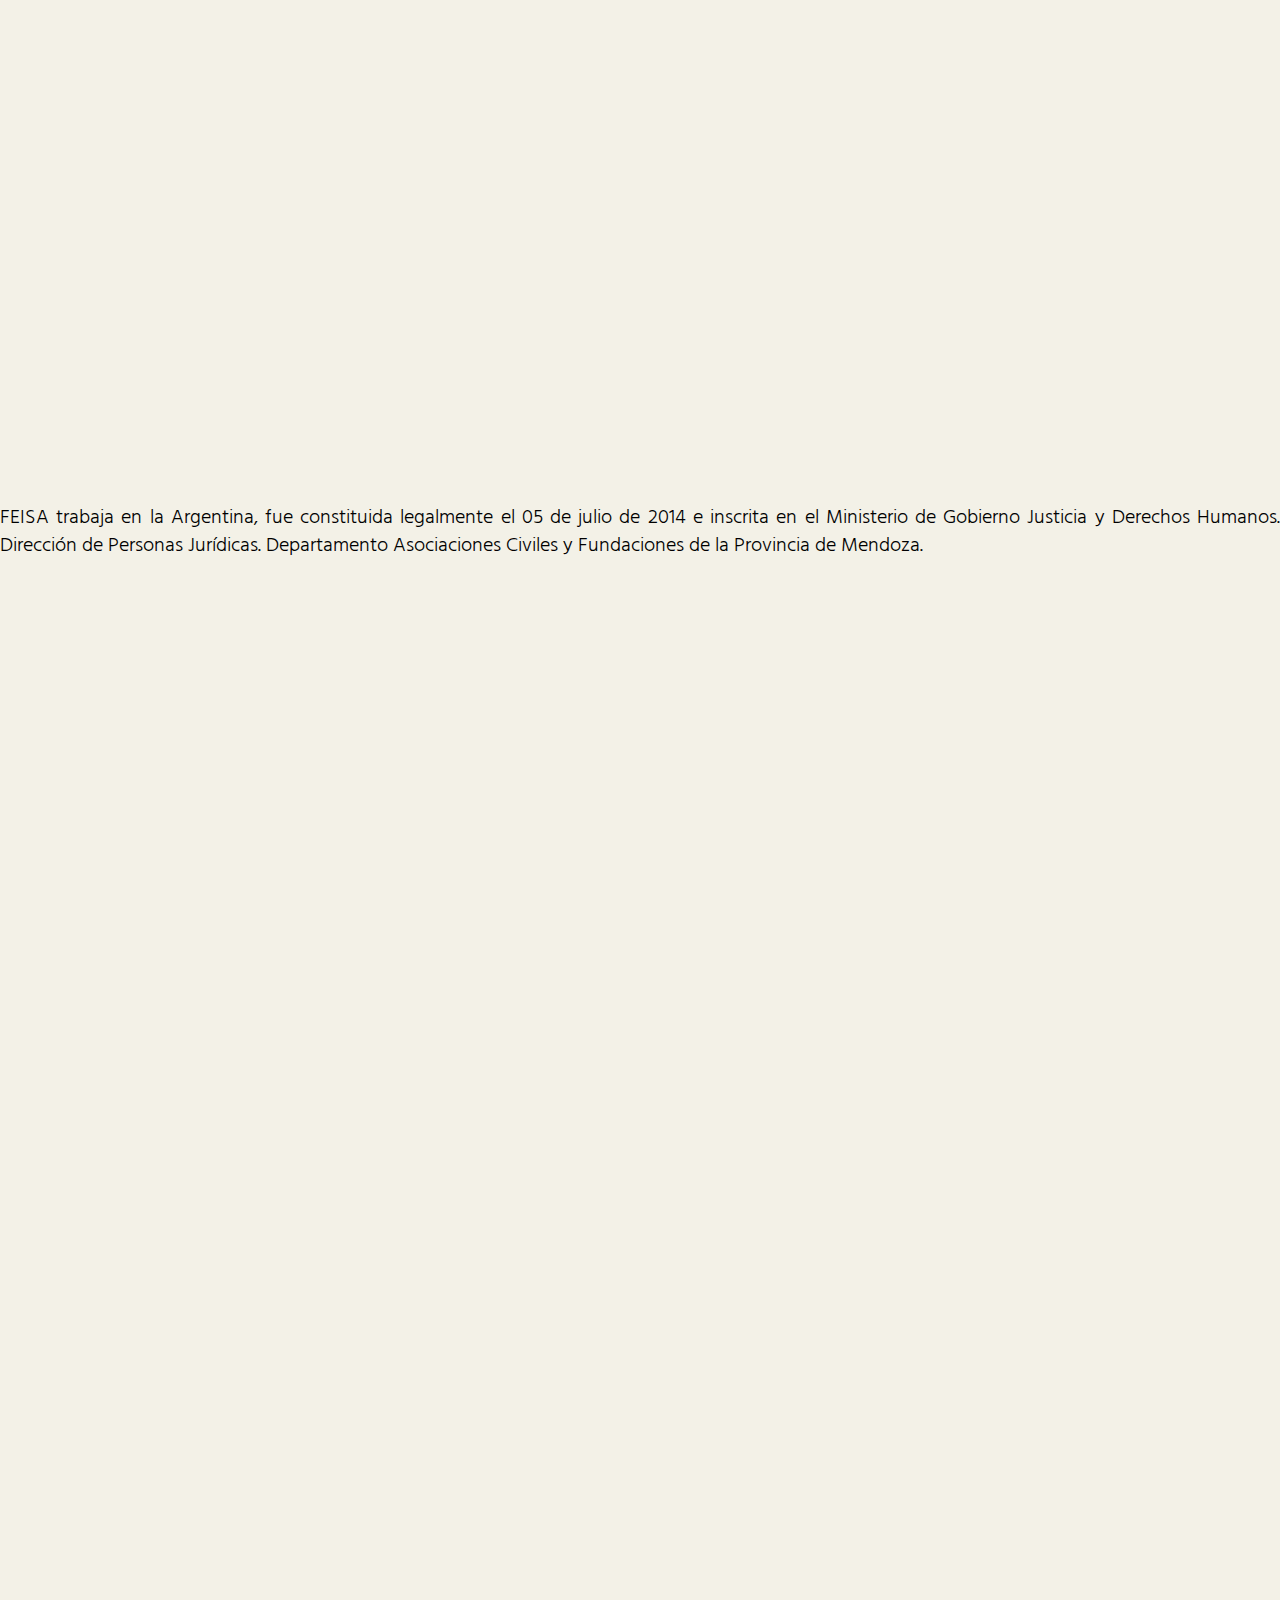
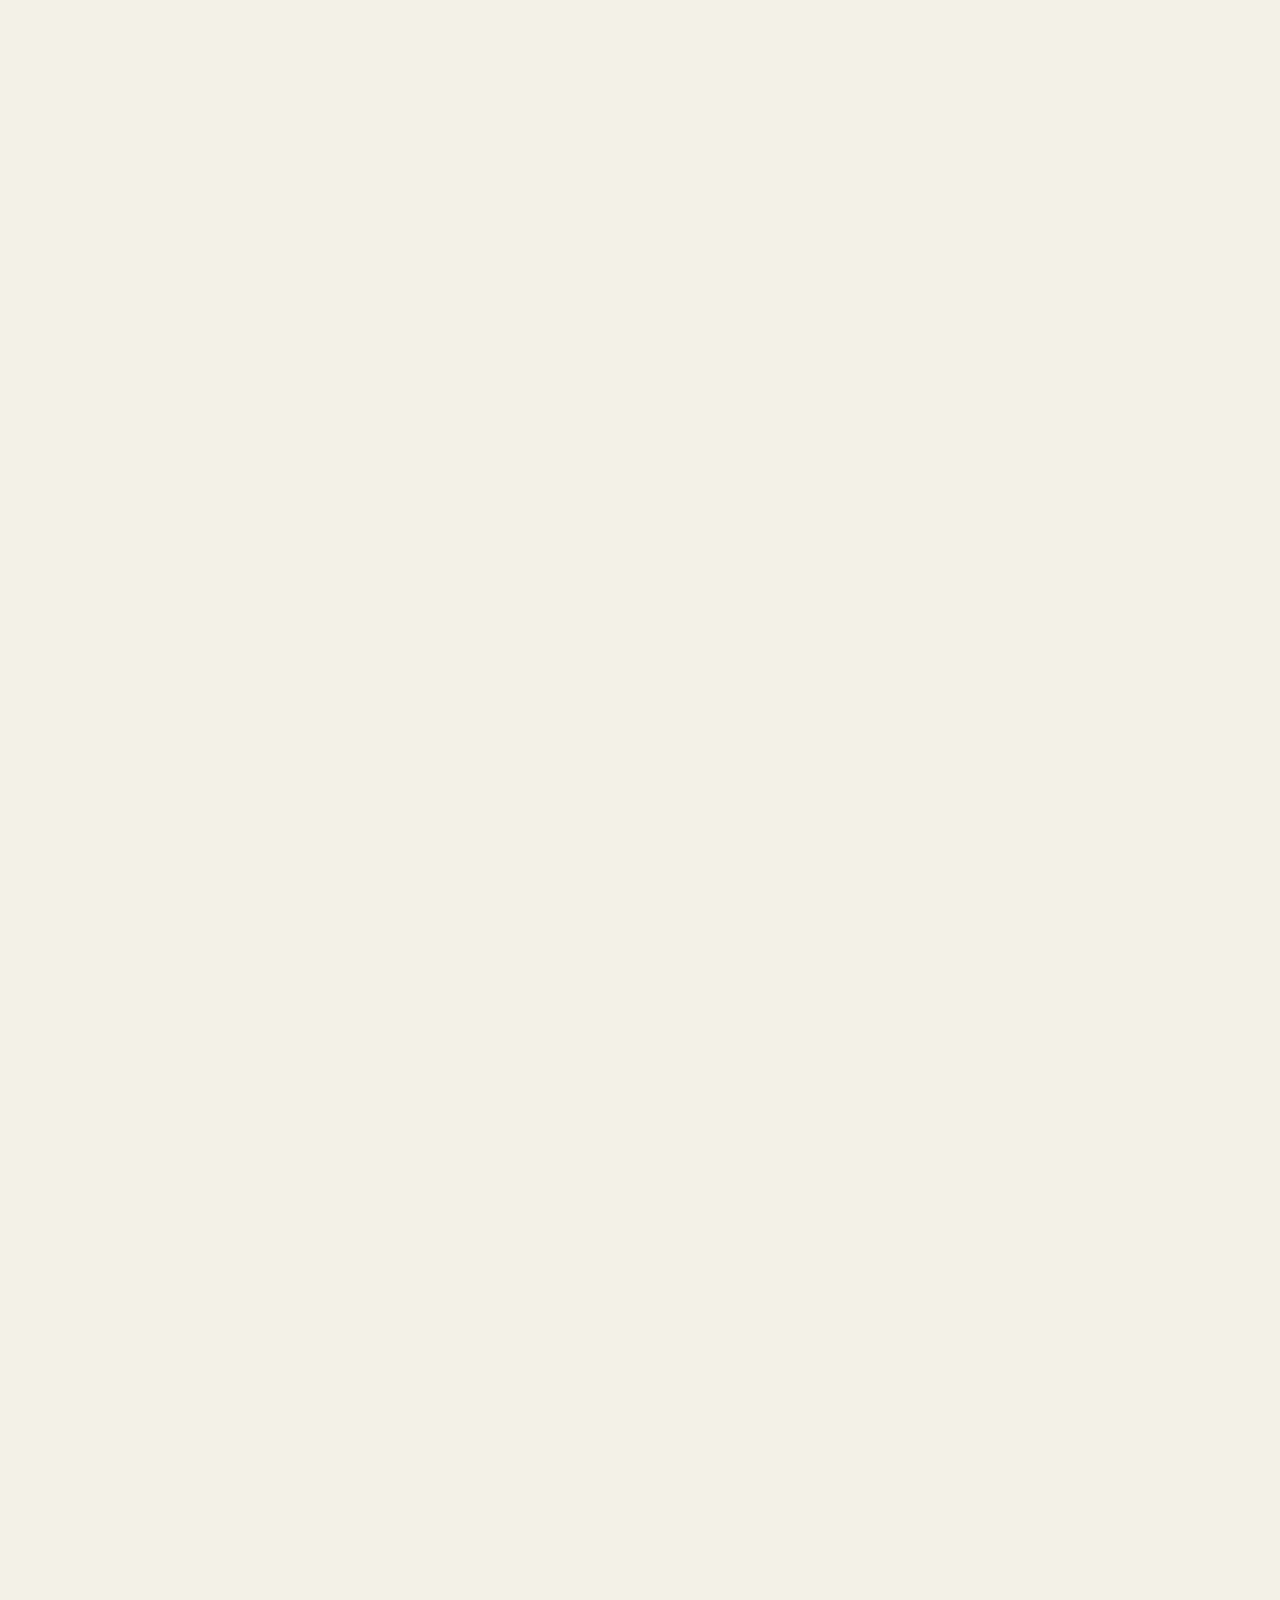
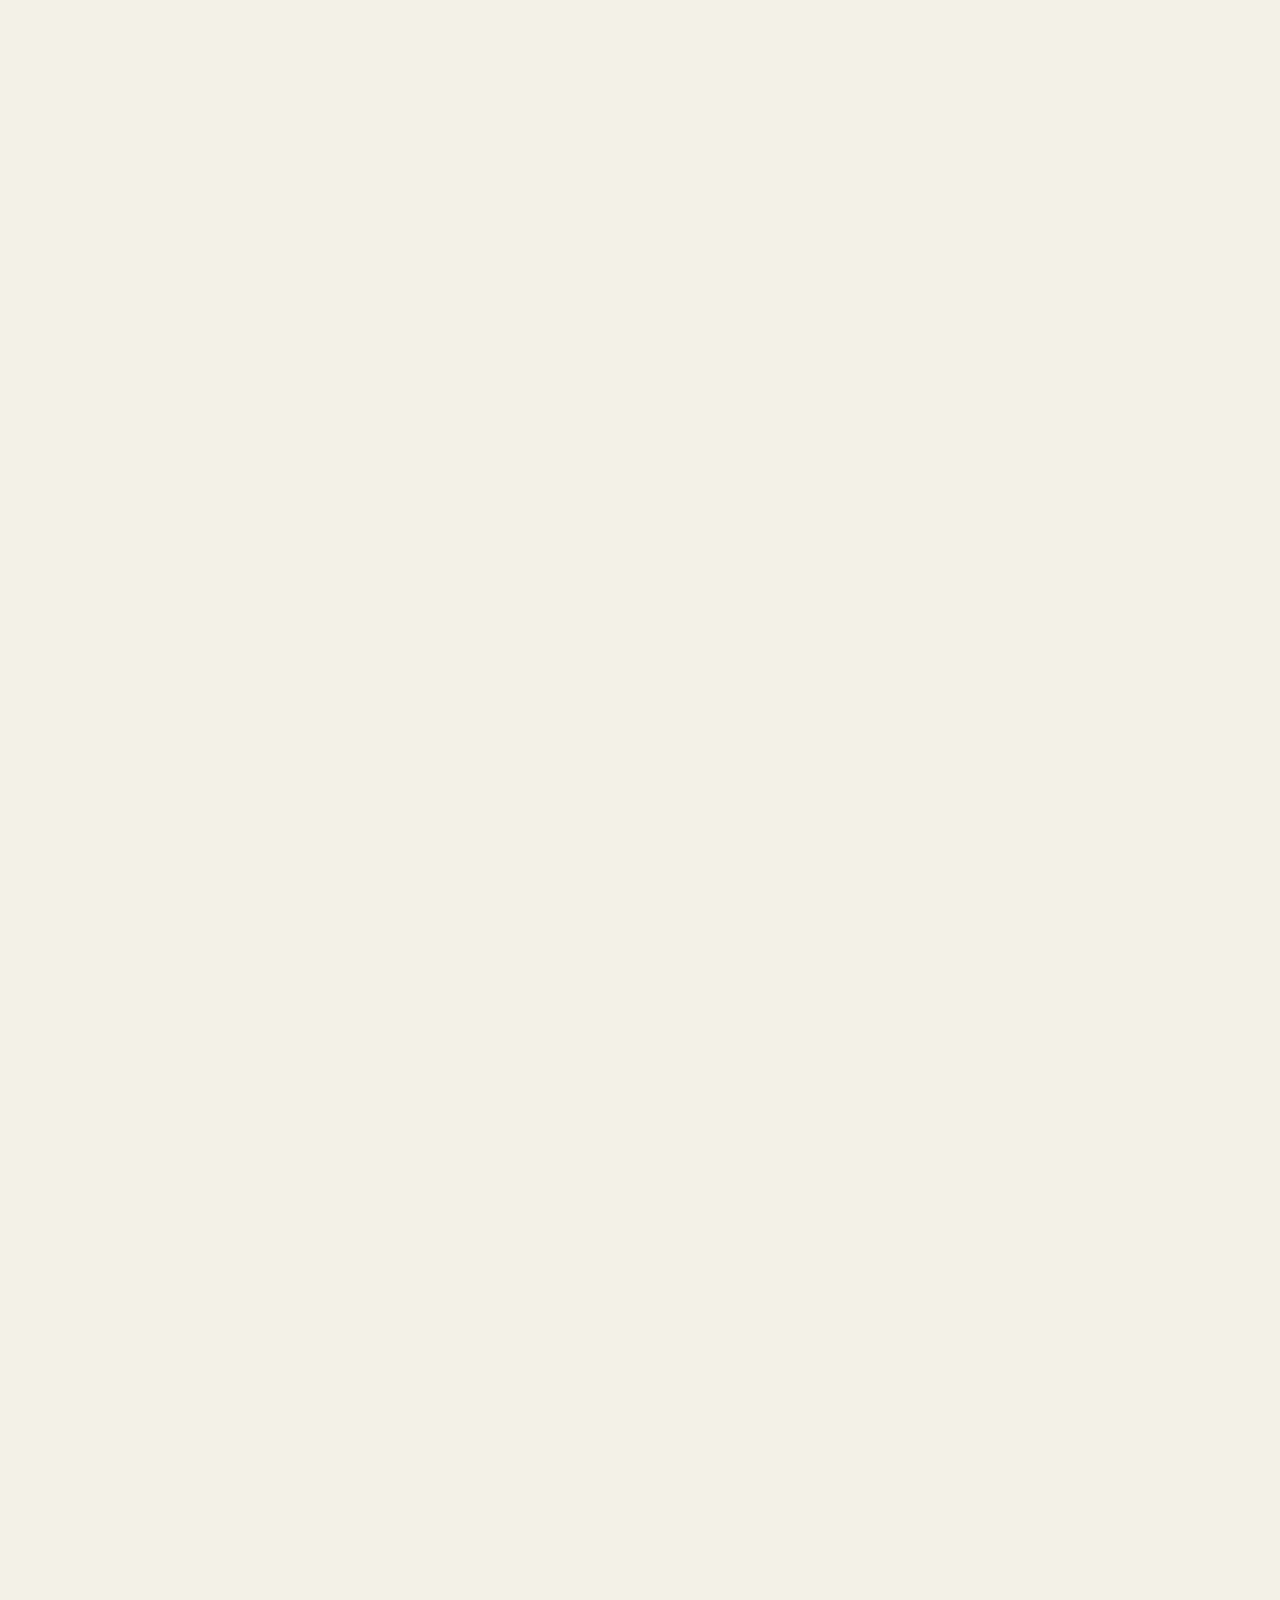
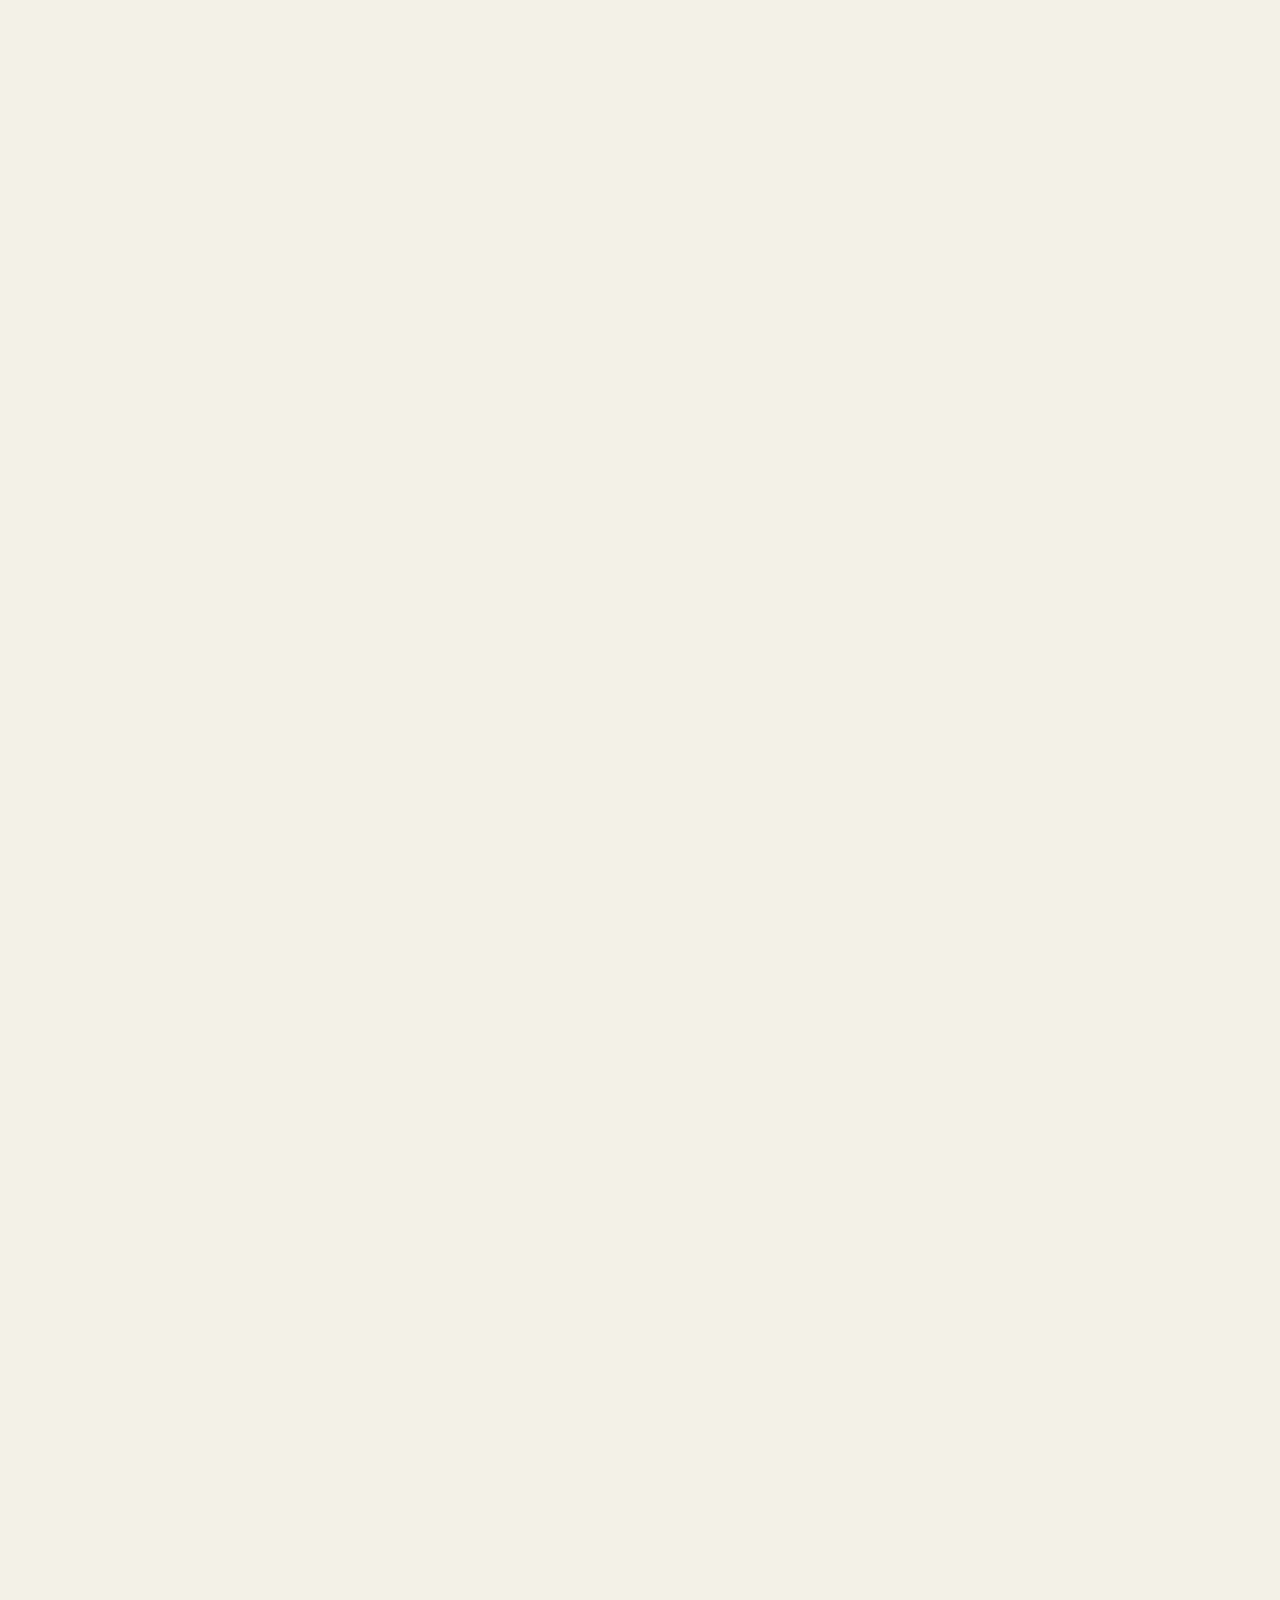
<file: templates/nosotros.html>
<!DOCTYPE html>
<html lang="en">
  <head>
    <meta charset="UTF-8" />
    <meta name="viewport" content="width=device-width, initial-scale=1.0" />
    <link
      href="https://cdn.jsdelivr.net/npm/bootstrap@5.3.2/dist/css/bootstrap.min.css"
      rel="stylesheet"
      integrity="sha384-T3c6CoIi6uLrA9TneNEoa7RxnatzjcDSCmG1MXxSR1GAsXEV/Dwwykc2MPK8M2HN"
      crossorigin="anonymous"
    />
    <link rel="preconnect" href="https://fonts.googleapis.com" />
    <link rel="preconnect" href="https://fonts.gstatic.com" crossorigin />
    <link
      href="https://fonts.googleapis.com/css2?family=Montserrat:ital,wght@0,100..900;1,100..900&display=swap"
      rel="stylesheet"
    />
    <link rel="preconnect" href="https://fonts.googleapis.com" />
    <link rel="preconnect" href="https://fonts.gstatic.com" crossorigin />
    <link
      href="https://fonts.googleapis.com/css2?family=Hind+Madurai:wght@300;400;500;600;700&family=Montserrat:ital,wght@0,100..900;1,100..900&display=swap"
      rel="stylesheet"
    />
    <link rel="preconnect" href="https://fonts.googleapis.com" />
    <link rel="preconnect" href="https://fonts.gstatic.com" crossorigin />
    <link
      href="https://fonts.googleapis.com/css2?family=Hind+Madurai:wght@300;400;500;600;700&family=Montserrat:ital,wght@0,100..900;1,100..900&family=Shanti&display=swap"
      rel="stylesheet"
    />
    <link rel="stylesheet" href="/styles/nosotros.css" />
    <link rel="stylesheet" href="/styles/styles.css" />
    <title>Nosotros - FEISA</title>
  </head>
  <body>
    <nav class="navbar navbar-expand-lg sticky-top bg-white">
      <div class="container-fluid">
        <div class="navbar-brand d-flex gap-2">
          <a href="/index.html" class="text-decoration-none">
            <img
              src="/assets/Logo_Fundación_EISA_resumido-removebg-preview.png"
              alt="Fundación EISA Logo"
              class="logo-feisa"
            />
          </a>
          <div class="brand-text text-center">
            <span class="navbar-text fw-bold">Fundación EISA</span>
            <br>
            <span class="navbar-text socioambiental">Socioambiental</span>
          </div>
        </div>
        <button
          class="navbar-toggler"
          type="button"
          data-bs-toggle="collapse"
          data-bs-target="#navbarNav"
          aria-controls="navbarNav"
          aria-expanded="false"
          aria-label="Toggle navigation"
        >
          <span class="navbar-toggler-icon"></span>
        </button>

        <div class="collapse navbar-collapse" id="navbarNav">
          <ul class="navbar-nav">
            <li class="nav-item">
              <a class="nav-link fw-bold" aria-current="page" href="/index.html"
                >INICIO</a
              >
            </li>
            <li class="nav-item">
              <a class="nav-link fw-bold" href="nosotros.html">NOSOTROS</a>
            </li>
            <li class="nav-item">
              <a class="nav-link fw-bold" href="quehacemos.html"
                >¿QUE HACEMOS?</a
              >
            </li>
            <li class="nav-item">
              <a class="nav-link fw-bold" href="contacto.html">CONTACTO</a>
            </li>
            <li class="nav-item">
              <a class="nav-link disabled fw-bold" href="#">BLOG</a>
            </li>
          </ul>
        </div>
      </div>
    </nav>
    <main>
      <article class="container">
        <h1 class="text-center fade-right mt-4">¿Quiénes somos?</h1>
        <p class="fade-right">
          La
          <span class="fw-bold"
            >Fundación para el Estudio y la Intervención Socio-Ambiental</span
          >
          trabaja a nivel nacional promoviendo iniciativas que contribuyan a
          <span class="fw-bold"
            >mejorar el entorno y el desarrollo socio-cultural de las
            comunidades</span
          >. Nos destacamos por impulsar proyectos integrales, gestionar
          financiamiento para iniciativas sustentables y colaborar con diversos
          sectores.
        </p>
        <div class="row text-center mb-2 fade-right">
          <div class="col-md-4 mb-2">
            <img
              class="img-fluid"
              src="/assets/Nosotros/Represa terminada. Equipo de FEISA y pobladores.JPG"
              alt=""
            />
          </div>
          <div class="col-md-4 mb-2">
            <img
              class="img-fluid"
              src="/assets/Nosotros/Talleres de acuerdos con la Comunidad Huarpe Aguas Verdes, San Juan.JPG"
              alt=""
            />
          </div>
          <div class="col-md-4 mb-2">
            <img
              class="img-fluid"
              src="/assets/Nosotros/Tecnicos de FEISA trabajos de campo.JPG"
              alt=""
            />
          </div>
        </div>
        <p>
          FEISA trabaja en la Argentina, fue constituida legalmente el 05 de
          julio de 2014 e inscrita en el Ministerio de Gobierno Justicia y
          Derechos Humanos. Dirección de Personas Jurídicas. Departamento
          Asociaciones Civiles y Fundaciones de la Provincia de Mendoza.
        </p>
        <h2 class="text-center mt-4 fade-up">Nuestros objetivos</h2>
        <div class="row mb-4 gap-3 justify-content-center fade-up">
          <div class="card col-md-5 zoom-card">
            <div class="card-body">
              <h5 class="card-title">Desarrollo integral</h5>
              <p class="card-text">
                Promover el desarrollo social, económico y ambiental con el fin
                de reducir la pobreza y mejorar la calidad de vida de las
                personas.
              </p>
            </div>
          </div>
          <div class="card col-md-5 zoom-card">
            <div class="card-body">
              <h5 class="card-title">Sostenibilidad</h5>
              <p class="card-text">
                Gestionar financiamiento para la realización de proyectos y/o
                estudios (técnicos/científicos) que promuevan la solución de
                problemas socio-ambiental que tiendan a la conservación de la
                biodiversidad, las culturas, tradiciones locales y el desarrollo
                sustentable.
              </p>
            </div>
          </div>
          <div class="card col-md-5 zoom-card">
            <div class="card-body">
              <h5 class="card-title">Colaboración</h5>
              <p class="card-text">
                Establecer convenios con personas físicas o jurídicas
                nacionales, provinciales y/o municipales, agencias de
                cooperación internacional, organismos académicos, instituciones
                gubernamentales y no gubernamentales, tendientes a alcanzar los
                objetivos de la Fundación.
              </p>
            </div>
          </div>
          <div class="card col-md-5 zoom-card">
            <div class="card-body">
              <h5 class="card-title">Educación y difusión</h5>
              <p class="card-text">
                Organizar estrategias de capacitación, educación y difusión
                sobre la temática socio-ambiental y desarrollo social.
              </p>
            </div>
          </div>
        </div>

        <h2 class="text-center mt-5 fade-up">Nuestros valores</h2>
        <div class="row mb-4 gap-3 justify-content-center fade-up">
          <div class="card col-md-5 zoom-card">
            <div class="card-body">
              <h5 class="card-title">Validez nacional</h5>
              <p class="card-text">
                Nuestro trabajo tiene validez a nivel nacional.
              </p>
            </div>
          </div>
          <div class="card col-md-5 zoom-card">
            <div class="card-body">
              <h5 class="card-title">Integración de conocimientos</h5>
              <p class="card-text">
                Tiene sólidas bases científicas e incorpora el conocimiento
                tradicional de las comunidades.
              </p>
            </div>
          </div>
          <div class="card col-md-5 zoom-card">
            <div class="card-body">
              <h5 class="card-title">Colaboración multisectorial</h5>
              <p class="card-text">
                Trabajamos en conjunto con instituciones gubernamentales y no
                gubernamentales y con una amplia gama de sectores del ambiente y
                la sociedad.
              </p>
            </div>
          </div>
          <div class="card col-md-5 zoom-card">
            <div class="card-body">
              <h5 class="card-title">Respeto cultural</h5>
              <p class="card-text">
                Trabajamos para y con las comunidades locales, respetando los
                valores tradicionales y culturales.
              </p>
            </div>
          </div>
        </div>

        <h2 class="text-center mb-4 mt-5 fade-up">Equipo</h2>
        <div class="row gap-1 fade-up">
          <div class="card mb-2 equipo-card col-md-6 fade-up">
            <div class="row g-0 px-0">
              <div class="col-md-4">
                <img
                  src="/assets/Nosotros/NIdia.JPG"
                  class="img-fluid rounded"
                  alt=""
                />
              </div>
              <div class="col-md-8">
                <div class="card-body">
                  <h5 class="card-title">Nidia Elizabeth Amaya</h5>
                  <p class="card-text">Presidente</p>
                </div>
              </div>
            </div>
          </div>
          <div class="card mb-2 equipo-card col-md-6 fade-up">
            <div class="row g-0">
              <div class="col-md-4">
                <img
                  src="/assets/Nosotros/Heber.jpeg"
                  class="img-fluid rounded"
                  alt=""
                />
              </div>
              <div class="col-md-8">
                <div class="card-body">
                  <h5 class="card-title">Heber José Sosa</h5>
                  <p class="card-text">Tesorero</p>
                </div>
              </div>
            </div>
          </div>
          <div class="card mb-2 equipo-card col-md-6 fade-up">
            <div class="row g-0">
              <div class="col-md-4">
                <img
                  src="/assets/Nosotros/Jero.JPG"
                  class="img-fluid rounded"
                  alt=""
                />
              </div>
              <div class="col-md-8">
                <div class="card-body">
                  <h5 class="card-title">Jerónimo Sosa</h5>
                  <p class="card-text">Secretario</p>
                </div>
              </div>
            </div>
          </div>
        </div>
        <h2 class="text-center mb-4 mt-4 fade-up">Cooperación institucional</h2>
        <div class="gap-1 fade-up">
          <ul class="m-4 listas">
            <li>
              Ministerio de Ambiente. Programa de Bosque Nativo, Gobierno de San
              Luis
            </li>
            <li>
              Secretaría de Ambiente y Ordenamiento Territorial, Gobierno de
              Mendoza
            </li>
            <li>
              Dirección de Recursos Naturales Renovables, Gobierno de Mendoza
            </li>
            <li>Dirección Ecoparque, Mendoza</li>
            <li>Departamento General de Irrigación. Gobierno de Mendoza</li>
            <li>Dirección de Ambiente de la Provincia de San Juan</li>
            <li>
              Dirección de Ambiente de la Municipalidad de Malargüe (Convenio)
            </li>
            <li>
              Dirección de Ambiente de la Municipalidad de Maipú (Convenio)
            </li>
            <li>
              Facultad de Ingeniería en Recursos Naturales Renovables. UNCuyo.
            </li>
            <li>
              Fundación Villavicencio. Reserva Natural Privada Villavicencio
              (Mendoza)
            </li>
            <li>Consultora Neoambiental (La Plata, Buenos Aires)</li>
            <li>Aguas Danone de Argentina</li>
            <li>
              Wetlands International – Fundación Humedales (Oficinas Buenos
              Aires)
            </li>
            <li>
              Tecnicatura Superior en Conservación de la Naturaleza. (Dirección
              General de Escuela, Mendoza)
            </li>
            <li>Instituto Nacional de Asuntos Indígenas (INAI)</li>
            <li>
              Comunidad Huarpe “Guanacache”, La Tranca San Luis y Aguas Verdes
              San Juan.
            </li>
            <li>Comunidad Huarpe “Aguas Verdes”, Sarmiento, San Juan</li>
            <li>
              Comunidad Huarpe “José Ramón Guaquinchay”, El Forzudo, Lavalle,
              Mendoza
            </li>
            <li>
              Comunidad Huarpe “Santos Guayama”, Las Lagunitas, Lavalle, Mendoza
            </li>
            <li>
              Comunidad Huarpe “José Andrés Díaz”, San Miguel de Los Sauces,
              Lavalle, Mendoza
            </li>
            <li>
              Club Cristóbal Colón. Reserva Municipal Laguna El Viborón, Maipú
              (Convenio)
            </li>
          </ul>
        </div>
        <h2 class="text-center mb-4 mt-4 fade-up">
          Expertos asociados y colaboradores
        </h2>
        <div class="gap-1 fade-up">
          <ul class="m-4 listas">
            <li>Dra. Patricia Peralta (Bióloga- Limnóloga)</li>
            <li>Dr. Sebastián Carosio (Arqueólogo)</li>
            <li>Dr. Lucas Sbiglio (Veterinario)</li>
            <li>Dr. Jorge Gonnet (Biólogo)</li>
            <li>Lic. Pablo Cuello (Biólogo)</li>
            <li>Lic. Soledad Sallevane (Bióloga)</li>
            <li>Lic. Leandro Alvarez (Ecólogo)</li>
            <li>Lic. Olga Rodríguez (Historia y Sociología)</li>
            <li>Lic. Laura Arancibia (Trabajo Social)</li>
            <li>Ing. Sara Rodríguez (Ing. Civil)</li>
            <li>Ing. Jennifer Delgado (Ing. Civil)</li>
            <li>Ing. Mauro Muñóz (Ing. Civil)</li>
            <li>Ing. Exequiel Giménez (Ing. Civil)</li>
            <li>Lic. Gustavo Aloy (Geógrafo)</li>
            <li>Lic. Belén Guevara (Geógrafa)</li>
            <li>Lic. Leire Carrascosa (Antropóloga)</li>
            <li>Lic. Christian Alcalá (Licenciado en Turismo)</li>
            <li>Lic. Marisa Marañón (Licenciada en Turismo)</li>
            <li>Lic. Gastón Fougere (Lic. Gestión Ambiental)</li>
            <li>
              Lic. Micaela Balbi (Ciencias Políticas y Administración Pública)
            </li>
            <li>Lic. Clara Foresi (Licenciada en Economía)</li>
            <li>Prof. Ernesto Ovando (Historiador)</li>
            <li>Tco. José Tizza (Maquinista, Topadorista, matriculado)</li>
            <li>
              Tec. Matías Melo (Técnico Superior en Conservación de la
              Naturaleza)
            </li>
            <li>
              Tec. Diego Zeverini (Técnico Superior en Conservación de la
              Naturaleza)
            </li>
            <li>
              Tec. Mauricio Ferrari (Técnico Superior en Conservación de la
              Naturaleza)
            </li>
            <li>
              Tec. Rodrigo Valdés (Técnico Superior en Conservación de la
              Naturaleza)
            </li>
            <li>
              Tec. Sebastián Orsich (Técnico Superior en Conservación de la
              Naturaleza)
            </li>
          </ul>
        </div>
        <h2 class="text-center mb-4 mt-4 fade-up">
          Donantes/fuentes de financiamiento
        </h2>
        <div class="gap-1 fade-up">
          <ul class="m-4 listas">
            <li>Secretaría de Ambiente y Ordenamiento Territorial, Gobierno de Mendoza</li>
            <li>Fondos de Bosque Nativo (Banco Mundial)</li>
            <li>Fondo Para las Américas</li>
            <li>Fundación Villavicencio (Reserva Natural Villavicencio)</li>
            <li>Fondos del Programa de las Naciones Unidas para el Desarrollo PNUD</li>
            <li>Industrias Chirino S.A.</li>
            <li>Holcim. Planta Capdeville, Mendoza</li>
          </ul>
        </div>
      </article>
    </main>
    <footer class="bg-dark text-light">
      <div class="container text-center">
        <div class="row">
          <div class="col-md-4">
            <p class="text-center fw-bold">Contactanos</p>
            <ul>
              <li>
                <svg
                  xmlns="http://www.w3.org/2000/svg"
                  width="16"
                  height="16"
                  fill="currentColor"
                  class="bi bi-instagram"
                  viewBox="0 0 16 16"
                >
                  <path
                    d="M8 0C5.829 0 5.556.01 4.703.048 3.85.088 3.269.222 2.76.42a3.917 3.917 0 0 0-1.417.923A3.927 3.927 0 0 0 .42 2.76C.222 3.268.087 3.85.048 4.7.01 5.555 0 5.827 0 8.001c0 2.172.01 2.444.048 3.297.04.852.174 1.433.372 1.942.205.526.478.972.923 1.417.444.445.89.719 1.416.923.51.198 1.09.333 1.942.372C5.555 15.99 5.827 16 8 16s2.444-.01 3.298-.048c.851-.04 1.434-.174 1.943-.372a3.916 3.916 0 0 0 1.416-.923c.445-.445.718-.891.923-1.417.197-.509.332-1.09.372-1.942C15.99 10.445 16 10.173 16 8s-.01-2.445-.048-3.299c-.04-.851-.175-1.433-.372-1.941a3.926 3.926 0 0 0-.923-1.417A3.911 3.911 0 0 0 13.24.42c-.51-.198-1.092-.333-1.943-.372C10.443.01 10.172 0 7.998 0h.003zm-.717 1.442h.718c2.136 0 2.389.007 3.232.046.78.035 1.204.166 1.486.275.373.145.64.319.92.599.28.28.453.546.598.92.11.281.24.705.275 1.485.039.843.047 1.096.047 3.231s-.008 2.389-.047 3.232c-.035.78-.166 1.203-.275 1.485a2.47 2.47 0 0 1-.599.919c-.28.28-.546.453-.92.598-.28.11-.704.24-1.485.276-.843.038-1.096.047-3.232.047s-2.39-.009-3.233-.047c-.78-.036-1.203-.166-1.485-.276a2.478 2.478 0 0 1-.92-.598 2.48 2.48 0 0 1-.6-.92c-.109-.281-.24-.705-.275-1.485-.038-.843-.046-1.096-.046-3.233 0-2.136.008-2.388.046-3.231.036-.78.166-1.204.276-1.486.145-.373.319-.64.599-.92.28-.28.546-.453.92-.598.282-.11.705-.24 1.485-.276.738-.034 1.024-.044 2.515-.045v.002zm4.988 1.328a.96.96 0 1 0 0 1.92.96.96 0 0 0 0-1.92zm-4.27 1.122a4.109 4.109 0 1 0 0 8.217 4.109 4.109 0 0 0 0-8.217zm0 1.441a2.667 2.667 0 1 1 0 5.334 2.667 2.667 0 0 1 0-5.334"
                  />
                </svg>
                <a
                  href="https://www.instagram.com/fundacioneisa/"
                  target="_blank"
                >
                  Instagram</a
                >
              </li>
              <li>
                <svg
                  xmlns="http://www.w3.org/2000/svg"
                  width="16"
                  height="16"
                  fill="currentColor"
                  class="bi bi-facebook"
                  viewBox="0 0 16 16"
                >
                  <path
                    d="M16 8.049c0-4.446-3.582-8.05-8-8.05C3.58 0-.002 3.603-.002 8.05c0 4.017 2.926 7.347 6.75 7.951v-5.625h-2.03V8.05H6.75V6.275c0-2.017 1.195-3.131 3.022-3.131.876 0 1.791.157 1.791.157v1.98h-1.009c-.993 0-1.303.621-1.303 1.258v1.51h2.218l-.354 2.326H9.25V16c3.824-.604 6.75-3.934 6.75-7.951"
                  />
                </svg>
                <a
                  href="https://www.facebook.com/feisasocioambiental/"
                  target="_blank"
                  >Facebook</a
                >
              </li>
              <li>
                <svg
                  xmlns="http://www.w3.org/2000/svg"
                  width="16"
                  height="16"
                  fill="currentColor"
                  class="bi bi-envelope-at"
                  viewBox="0 0 16 16"
                >
                  <path
                    d="M2 2a2 2 0 0 0-2 2v8.01A2 2 0 0 0 2 14h5.5a.5.5 0 0 0 0-1H2a1 1 0 0 1-.966-.741l5.64-3.471L8 9.583l7-4.2V8.5a.5.5 0 0 0 1 0V4a2 2 0 0 0-2-2zm3.708 6.208L1 11.105V5.383zM1 4.217V4a1 1 0 0 1 1-1h12a1 1 0 0 1 1 1v.217l-7 4.2z"
                  />
                  <path
                    d="M14.247 14.269c1.01 0 1.587-.857 1.587-2.025v-.21C15.834 10.43 14.64 9 12.52 9h-.035C10.42 9 9 10.36 9 12.432v.214C9 14.82 10.438 16 12.358 16h.044c.594 0 1.018-.074 1.237-.175v-.73c-.245.11-.673.18-1.18.18h-.044c-1.334 0-2.571-.788-2.571-2.655v-.157c0-1.657 1.058-2.724 2.64-2.724h.04c1.535 0 2.484 1.05 2.484 2.326v.118c0 .975-.324 1.39-.639 1.39-.232 0-.41-.148-.41-.42v-2.19h-.906v.569h-.03c-.084-.298-.368-.63-.954-.63-.778 0-1.259.555-1.259 1.4v.528c0 .892.49 1.434 1.26 1.434.471 0 .896-.227 1.014-.643h.043c.118.42.617.648 1.12.648Zm-2.453-1.588v-.227c0-.546.227-.791.573-.791.297 0 .572.192.572.708v.367c0 .573-.253.744-.564.744-.354 0-.581-.215-.581-.8Z"
                  />
                </svg>
                Contactanos:
                <a href="mailto:feisocioambiental@yahoo.com.ar" class=""
                  >feisocioambiental@yahoo.com.ar</a
                >
              </li>
            </ul>
          </div>
          <div class="col-md-4 mb-2">
            <p class="text-center fw-bold">Enlaces rápidos</p>
            <ul>
              <li>
                <a class="text-decoration-none" href="index.html">INICIO</a>
              </li>
              <li>
                <a class="text-decoration-none" href="nosotros.html"
                  >NOSOTROS</a
                >
              </li>
              <li>
                <a class="text-decoration-none" href="quehacemos.html"
                  >PROYECTOS</a
                >
              </li>
              <li>
                <a class="disabled text-decoration-none" href="#">BLOG</a>
              </li>
            </ul>
          </div>
          <div class="col-md-4">
            <img
              class="logo-footer"
              src="/assets/Logo_Fundación_EISA_resumido-removebg-preview.png"
              alt=""
            />
          </div>
        </div>
      </div>
    </footer>
    <script
      src="https://cdn.jsdelivr.net/npm/bootstrap@5.3.2/dist/js/bootstrap.bundle.min.js"
      integrity="sha384-C6RzsynM9kWDrMNeT87bh95OGNyZPhcTNXj1NW7RuBCsyN/o0jlpcV8Qyq46cDfL"
      crossorigin="anonymous"
    ></script>
    <script src="/scripts/animaciones.js"></script>
  </body>
</html>
</file>
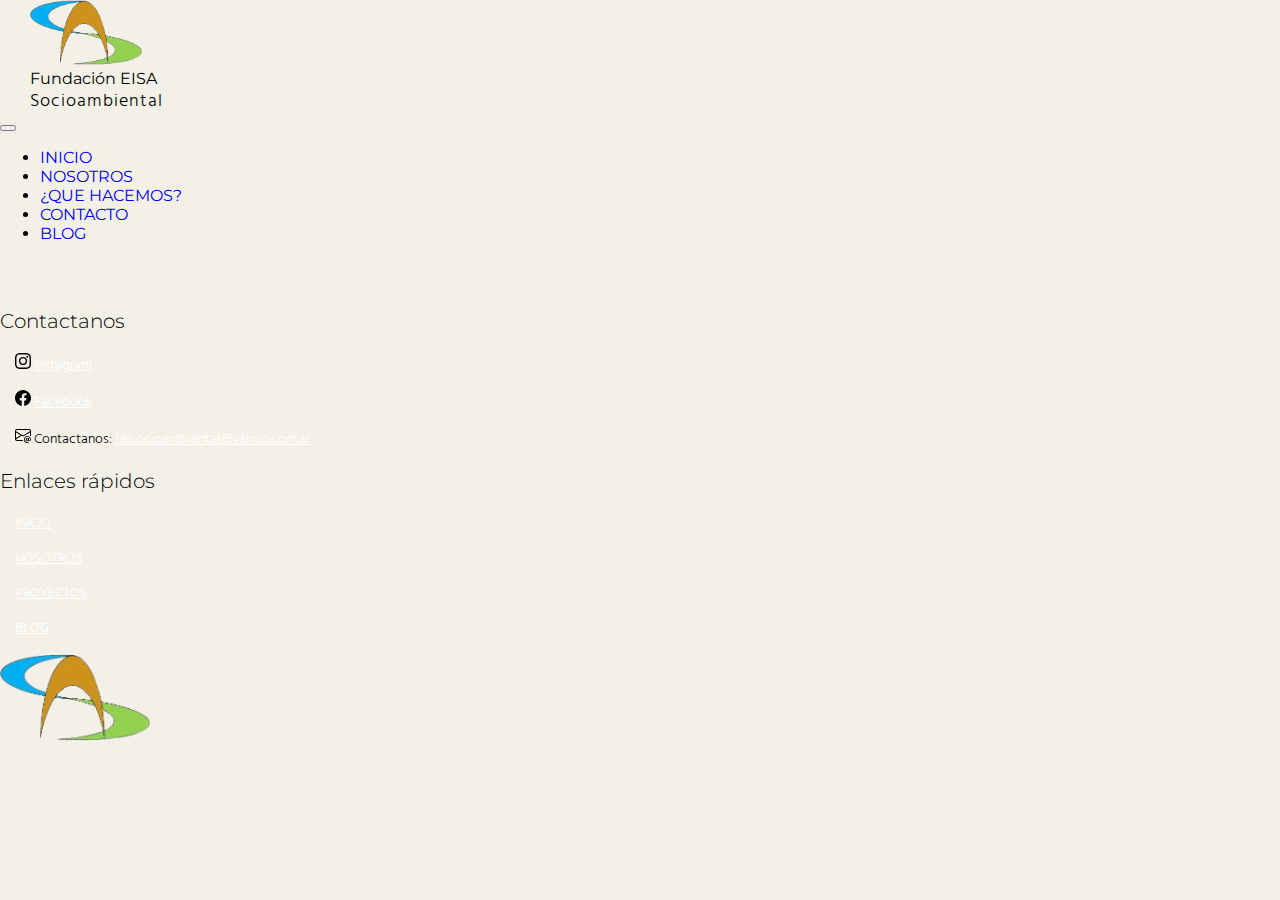
<file: templates/proyectos.html>
<!DOCTYPE html>
<html lang="en">
  <head>
    <meta charset="UTF-8" />
    <meta name="viewport" content="width=device-width, initial-scale=1.0" />
    <link
      href="https://cdn.jsdelivr.net/npm/bootstrap@5.3.2/dist/css/bootstrap.min.css"
      rel="stylesheet"
      integrity="sha384-T3c6CoIi6uLrA9TneNEoa7RxnatzjcDSCmG1MXxSR1GAsXEV/Dwwykc2MPK8M2HN"
      crossorigin="anonymous"
    />
    <link rel="preconnect" href="https://fonts.googleapis.com" />
    <link rel="preconnect" href="https://fonts.gstatic.com" crossorigin />
    <link
      href="https://fonts.googleapis.com/css2?family=Montserrat:ital,wght@0,100..900;1,100..900&display=swap"
      rel="stylesheet"
    />
    <link rel="preconnect" href="https://fonts.googleapis.com" />
    <link rel="preconnect" href="https://fonts.gstatic.com" crossorigin />
    <link
      href="https://fonts.googleapis.com/css2?family=Hind+Madurai:wght@300;400;500;600;700&family=Montserrat:ital,wght@0,100..900;1,100..900&display=swap"
      rel="stylesheet"
    />
    <link rel="preconnect" href="https://fonts.googleapis.com" />
    <link rel="preconnect" href="https://fonts.gstatic.com" crossorigin />
    <link
      href="https://fonts.googleapis.com/css2?family=Hind+Madurai:wght@300;400;500;600;700&family=Montserrat:ital,wght@0,100..900;1,100..900&family=Shanti&display=swap"
      rel="stylesheet"
    />
    <link rel="stylesheet" href="/styles/styles.css" />
    <link rel="stylesheet" href="/styles/proyectos.css" />

    <title></title>
  </head>
  <body>
    <nav class="navbar navbar-expand-lg sticky-top bg-white">
      <div class="container-fluid">
        <div class="navbar-brand d-flex gap-2">
          <a href="/index.html" class="text-decoration-none">
            <img
              src="/assets/Logo_Fundación_EISA_resumido-removebg-preview.png"
              alt="Fundación EISA Logo"
              class="logo-feisa"
            />
          </a>
          <div class="brand-text text-center">
            <span class="navbar-text fw-bold">Fundación EISA</span>
            <br>
            <span class="navbar-text socioambiental">Socioambiental</span>
          </div>
        </div>
        <button
          class="navbar-toggler"
          type="button"
          data-bs-toggle="collapse"
          data-bs-target="#navbarNav"
          aria-controls="navbarNav"
          aria-expanded="false"
          aria-label="Toggle navigation"
        >
          <span class="navbar-toggler-icon"></span>
        </button>

        <div class="collapse navbar-collapse" id="navbarNav">
          <ul class="navbar-nav">
            <li class="nav-item">
              <a class="nav-link fw-bold" aria-current="page" href="/index.html"
                >INICIO</a
              >
            </li>
            <li class="nav-item">
              <a class="nav-link fw-bold" href="nosotros.html">NOSOTROS</a>
            </li>
            <li class="nav-item">
              <a class="nav-link fw-bold" href="quehacemos.html"
                >¿QUE HACEMOS?</a
              >
            </li>
            <li class="nav-item">
              <a class="nav-link fw-bold" href="contacto.html"
                >CONTACTO</a
              >
            </li>
            <li class="nav-item">
              <a class="nav-link disabled fw-bold" href="#">BLOG</a>
            </li>
          </ul>
        </div>
      </div>
    </nav>
    <main id="dataProyecto">
      <!--Proyecto insertado con JS-->
    </main>
    <footer class="bg-dark text-light">
      <div class="container text-center">
        <div class="row">
          <div class="col-md-4">
            <p class="text-center fw-bold">Contactanos</p>
            <ul>
              <li>
                <svg
                  xmlns="http://www.w3.org/2000/svg"
                  width="16"
                  height="16"
                  fill="currentColor"
                  class="bi bi-instagram"
                  viewBox="0 0 16 16"
                >
                  <path
                    d="M8 0C5.829 0 5.556.01 4.703.048 3.85.088 3.269.222 2.76.42a3.917 3.917 0 0 0-1.417.923A3.927 3.927 0 0 0 .42 2.76C.222 3.268.087 3.85.048 4.7.01 5.555 0 5.827 0 8.001c0 2.172.01 2.444.048 3.297.04.852.174 1.433.372 1.942.205.526.478.972.923 1.417.444.445.89.719 1.416.923.51.198 1.09.333 1.942.372C5.555 15.99 5.827 16 8 16s2.444-.01 3.298-.048c.851-.04 1.434-.174 1.943-.372a3.916 3.916 0 0 0 1.416-.923c.445-.445.718-.891.923-1.417.197-.509.332-1.09.372-1.942C15.99 10.445 16 10.173 16 8s-.01-2.445-.048-3.299c-.04-.851-.175-1.433-.372-1.941a3.926 3.926 0 0 0-.923-1.417A3.911 3.911 0 0 0 13.24.42c-.51-.198-1.092-.333-1.943-.372C10.443.01 10.172 0 7.998 0h.003zm-.717 1.442h.718c2.136 0 2.389.007 3.232.046.78.035 1.204.166 1.486.275.373.145.64.319.92.599.28.28.453.546.598.92.11.281.24.705.275 1.485.039.843.047 1.096.047 3.231s-.008 2.389-.047 3.232c-.035.78-.166 1.203-.275 1.485a2.47 2.47 0 0 1-.599.919c-.28.28-.546.453-.92.598-.28.11-.704.24-1.485.276-.843.038-1.096.047-3.232.047s-2.39-.009-3.233-.047c-.78-.036-1.203-.166-1.485-.276a2.478 2.478 0 0 1-.92-.598 2.48 2.48 0 0 1-.6-.92c-.109-.281-.24-.705-.275-1.485-.038-.843-.046-1.096-.046-3.233 0-2.136.008-2.388.046-3.231.036-.78.166-1.204.276-1.486.145-.373.319-.64.599-.92.28-.28.546-.453.92-.598.282-.11.705-.24 1.485-.276.738-.034 1.024-.044 2.515-.045v.002zm4.988 1.328a.96.96 0 1 0 0 1.92.96.96 0 0 0 0-1.92zm-4.27 1.122a4.109 4.109 0 1 0 0 8.217 4.109 4.109 0 0 0 0-8.217zm0 1.441a2.667 2.667 0 1 1 0 5.334 2.667 2.667 0 0 1 0-5.334"
                  />
                </svg>
                <a
                  href="https://www.instagram.com/fundacioneisa/"
                  target="_blank"
                >
                  Instagram</a
                >
              </li>
              <li>
                <svg
                  xmlns="http://www.w3.org/2000/svg"
                  width="16"
                  height="16"
                  fill="currentColor"
                  class="bi bi-facebook"
                  viewBox="0 0 16 16"
                >
                  <path
                    d="M16 8.049c0-4.446-3.582-8.05-8-8.05C3.58 0-.002 3.603-.002 8.05c0 4.017 2.926 7.347 6.75 7.951v-5.625h-2.03V8.05H6.75V6.275c0-2.017 1.195-3.131 3.022-3.131.876 0 1.791.157 1.791.157v1.98h-1.009c-.993 0-1.303.621-1.303 1.258v1.51h2.218l-.354 2.326H9.25V16c3.824-.604 6.75-3.934 6.75-7.951"
                  />
                </svg>
                <a
                  href="https://www.facebook.com/feisasocioambiental/"
                  target="_blank"
                  >Facebook</a
                >
              </li>
              <li>
                <svg
                  xmlns="http://www.w3.org/2000/svg"
                  width="16"
                  height="16"
                  fill="currentColor"
                  class="bi bi-envelope-at"
                  viewBox="0 0 16 16"
                >
                  <path
                    d="M2 2a2 2 0 0 0-2 2v8.01A2 2 0 0 0 2 14h5.5a.5.5 0 0 0 0-1H2a1 1 0 0 1-.966-.741l5.64-3.471L8 9.583l7-4.2V8.5a.5.5 0 0 0 1 0V4a2 2 0 0 0-2-2zm3.708 6.208L1 11.105V5.383zM1 4.217V4a1 1 0 0 1 1-1h12a1 1 0 0 1 1 1v.217l-7 4.2z"
                  />
                  <path
                    d="M14.247 14.269c1.01 0 1.587-.857 1.587-2.025v-.21C15.834 10.43 14.64 9 12.52 9h-.035C10.42 9 9 10.36 9 12.432v.214C9 14.82 10.438 16 12.358 16h.044c.594 0 1.018-.074 1.237-.175v-.73c-.245.11-.673.18-1.18.18h-.044c-1.334 0-2.571-.788-2.571-2.655v-.157c0-1.657 1.058-2.724 2.64-2.724h.04c1.535 0 2.484 1.05 2.484 2.326v.118c0 .975-.324 1.39-.639 1.39-.232 0-.41-.148-.41-.42v-2.19h-.906v.569h-.03c-.084-.298-.368-.63-.954-.63-.778 0-1.259.555-1.259 1.4v.528c0 .892.49 1.434 1.26 1.434.471 0 .896-.227 1.014-.643h.043c.118.42.617.648 1.12.648Zm-2.453-1.588v-.227c0-.546.227-.791.573-.791.297 0 .572.192.572.708v.367c0 .573-.253.744-.564.744-.354 0-.581-.215-.581-.8Z"
                  />
                </svg>
                Contactanos:
                <a href="mailto:feisocioambiental@yahoo.com.ar" class=""
                  >feisocioambiental@yahoo.com.ar</a
                >
              </li>
            </ul>
          </div>
          <div class="col-md-4 mb-2">
            <p class="text-center fw-bold">Enlaces rápidos</p>
            <ul>
              <li>
                <a class="text-decoration-none" href="/index.html">INICIO</a>
              </li>
              <li>
                <a class="text-decoration-none" href="nosotros.html"
                  >NOSOTROS</a
                >
              </li>
              <li>
                <a class="text-decoration-none" href="quehacemos.html"
                  >PROYECTOS</a
                >
              </li>
              <li>
                <a class="disabled text-decoration-none" href="#">BLOG</a>
              </li>
            </ul>
          </div>
          <div class="col-md-4">
            <img
              class="logo-footer"
              src="/assets/Logo_Fundación_EISA_resumido-removebg-preview.png"
              alt=""
            />
          </div>
        </div>
      </div>
    </footer>
    <script
      src="https://cdn.jsdelivr.net/npm/bootstrap@5.3.2/dist/js/bootstrap.bundle.min.js"
      integrity="sha384-C6RzsynM9kWDrMNeT87bh95OGNyZPhcTNXj1NW7RuBCsyN/o0jlpcV8Qyq46cDfL"
      crossorigin="anonymous"
    ></script>
    <script src="/scripts/displayProyecto.js"></script>
    <script src="/scripts/animaciones.js"></script>
  </body>
</html>
</file>
<file: styles/styles.css>
:root {
  --light-blue: #20a9e3;
  --apple-green: #93cc56;
  --mustard-brown: #c99226;
  --washed-black: #2b2c25;
  --secondary-blue: #004777;
  --sand-brown: #f3e9d7;
}

body {
  margin: 0;
  /*background-color: #EAF2DD;*/
  background-color: #f3f1e7;
}

main {
  justify-content: center;
}

h1 {
  font-family: "Montserrat", sans-serif;
  font-weight: 700;
  color: var(--apple-green);
}

@media only screen and (max-width: 768px) {
  h1 {
    margin-top: 25px;
  }
}

h2 {
  font-weight: 600;
  font-family: "Shanti", sans-serif;
  color: var(--apple-green);
}

p {
  font-family: "Hind Madurai", sans-serif;
  font-size: 20px;
  font-weight: 300;
  text-align: justify;
}

h5 {
  font-family: "Shanti", sans-serif;
  font-weight: 600;
}


/* Navbar */

.navbar {
  font-family: "Montserrat", sans-serif;
}

.navbar-brand {
  width: 35%;
  margin-left: 30px;
  align-items: center;
}

.socioambiental {
  font-family: "Hind Madurai", sans-serif;
  letter-spacing: 1px;
  font-weight: 300;
  font-size: 18px;
}

.logo-feisa {
  height: 65px;
  width: auto;
}

#navbarNav {
  width: 65%;
}

.navbar-nav .nav-item:not(:last-child) {
  margin-right: 30px;
}

.navbar-nav .nav-link {
  text-decoration: none;
  position: relative;
}

.navbar-nav .nav-link::after {
  content: "";
  position: absolute;
  left: 0;
  bottom: -2px;
  width: 0;
  height: 2px;
  background-color: var(--apple-green);
  transition: 0.2s ease;
}

.navbar-nav .nav-link:hover::after {
  width: 100%;
}

footer {
  padding: 30px 0 20px 0;
  font-weight: 300;
}

footer p {
  font-family: "Montserrat", sans-serif;
}

footer ul li {
  font-family: "Hind Madurai", sans-serif;
  list-style: none;
  margin-left: -25px;
}

footer ul li a {
  color: white;
}

footer ul li:not(:last-child) {
  margin-bottom: 15px;
}

.logo-footer {
  width: 150px;
  height: auto;
}

footer li {
  font-size: 14px;
}

/*Animaciones comunes*/

.fade-up {
  opacity: 0;
  transform: translateY(50px);
  transition: opacity 0.6s, transform 0.6s;
}

.fade-up.show {
  opacity: 1;
  transform: translateY(0);
}

.fade-right {
  opacity: 0;
  transform: translateX(50px);
  transition: opacity 0.7s, transform 0.7s;
}

.fade-right.show {
  opacity: 1;
  transform: translateX(0);
}
</file>
<file: styles/contacto.css>
.list-group-item {
    font-size: 18px;
}

h2 {
    font-size: 22px;
}

a {
    color: black;
}
</file>
<file: styles/nosotros.css>
/*Main*/

h3 {
  font-size: 20px;
  font-weight: 600;
}

main ul {
  margin-left: -32px;
}

main ul li {
  font-size: 18px;
}

h5 {
  font-weight: 600;
}

.card {
  max-width: 70%;
  padding-left: 0;
}

.zoom-card {
  transition: all 0.15s ease-out;
  overflow: hidden;
}

.zoom-card::before {
  position: absolute;
  top: -50%;
  left: -50%;
  width: 200%;
  height: 200%;
  background: radial-gradient(circle, rgba(255, 255, 255, 0.8) 20%, transparent 60%);
  opacity: 0;
  transition: opacity 0.3s;
}

.zoom-card:hover {
  transform: scale(1.05);
  background-color: #93cc56;
  color: white;
}

.equipo-card {
  border: none;
}

.listas {
  font-family: "Hind Madurai", sans-serif;
}
</file>
<file: styles/proyectos.css>
.titulo {
  color: #93cc56;
}

.subtitulo {
  font-size: 22px;
  font-family: "Shanti", sans-serif;
  font-weight: 500;
}

.descripcion {
  font-size: 20px;
  font-weight: 400;
  text-align: justify;
}

.caption {
  font-size: 15px;
  font-weight: 400;
}

figure {
  height: 100%;
  display: flex;
  flex-direction: column;
}

.img-fluid {
  object-fit: cover;
  height: 100%;
}
</file>
